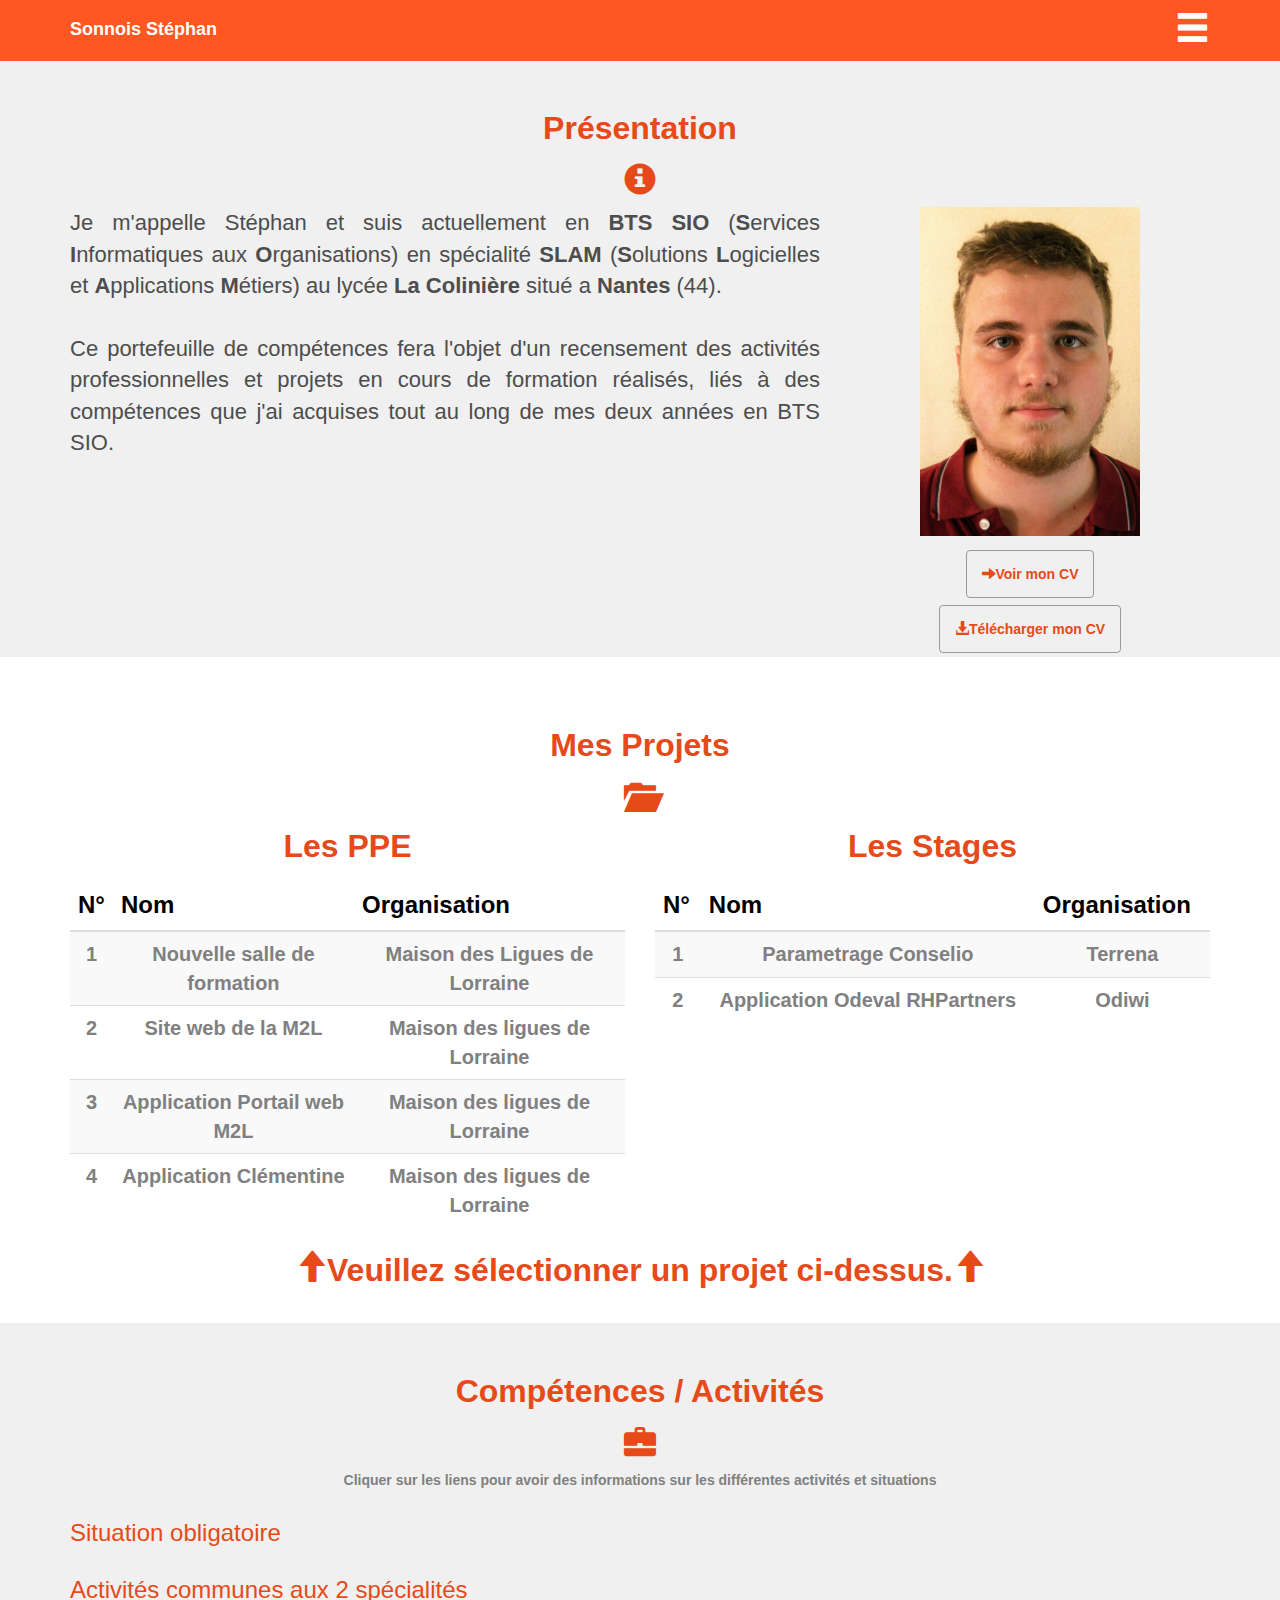
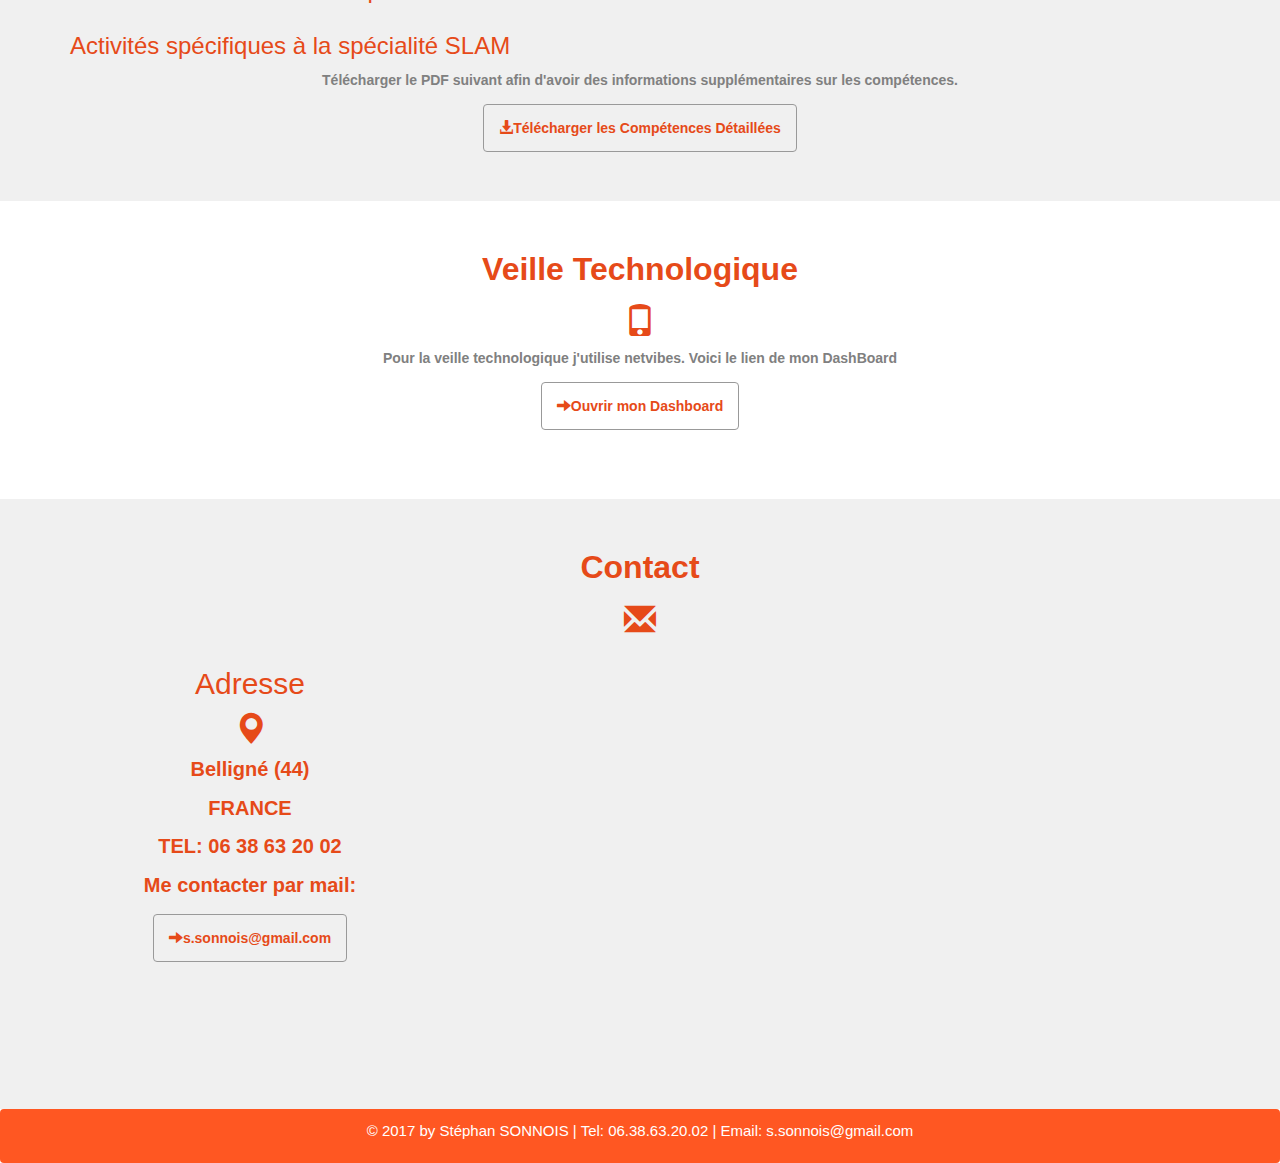
<file: index.html>
<!DOCTYPE html>
<html>
<head>
	<meta charset="utf-8" />
	<title> Stéphan Sonnois | Portfolio </title>
	<link rel="stylesheet" type="text/css" href="css/bootstrap.css">
	<link rel="stylesheet" type="text/css" href="css/style.css">
</head>
<body>
	<!--Navigation-->
	<nav class="navbar navbar-custom navbar-fixed-top" role="navigation">
    	
    
	    <div class="container">
	    	<div id="nomNav" class="navbar-header pull-left">
	    		<h4 class="nomSite"><b>Sonnois Stéphan</b></h4>
	    	</div>
	    	<div id="bouttonMenu" class="navbar-header pull-right">
	    		<span style="font-size: 35px;" class="glyphicon glyphicon-menu-hamburger"></span>
	       	</div>
	       	<div class="menu">
	      		<ul>
	      			</br>
	      			</br>
	      			<li>
	      				<a class="verifClick" href="#">Présentation</a>
	      			</li>
	        		<li>
	          			<a class="verifClick" href="#mesProjets"> Mes Projets</a>
	        		</li>
	        		<li>
			        	<a class="verifClick" href="#competences">Compétences</a>
			        </li>
			        <li>
			        	<a class="verifClick" href="#veille">Veilles</a>
			         </li>
			         
			         <li>
			        	<a class="verifClick" href="#contact">Contact</a>
			         </li>
			       </ul>
	    	</div>
	    </div>
    </nav>
    <!--Fin Navigation-->
    <!--Présentation-->
    <section id="presentation">
        <br />
    	<div class="container">
    		<div class="row">
    			<div class="col-xs-12 col-sm-12 col-md-12 col-lg-12">
    				<p>Présentation</p>
    			</div>
    			<div class="col-xs-12 col-sm-12 col-md-12 col-lg-12">
    				<span class="glyphicon glyphicon-info-sign"></span>
    			</div>
    			<div class="col-xs-12 col-sm-12 col-md-8 col-lg-8">
    				<p class="textDepress">
    					Je m'appelle Stéphan et suis actuellement en <b>BTS SIO</b> (<b>S</b>ervices <b>I</b>nformatiques aux <b>O</b>rganisations) en spécialité <b>SLAM</b> (<b>S</b>olutions <b>L</b>ogicielles et <b>A</b>pplications <b>M</b>étiers) au lycée <b>La Colinière</b> situé a <b>Nantes</b> (44).
    					<br />
    					<br />
    					Ce portefeuille de compétences fera l'objet d'un recensement des activités professionnelles et projets en cours de formation réalisés, liés à des compétences que j'ai acquises tout au long de mes deux années en BTS SIO.
    				</p>
    			</div>
    			<div class="col-xs-12 col-sm-12 col-md-4 col-lg-4">
    				<!-- A changer avec une photo -->
    				<img src="images/profil.jpg" id="photoProfil">
    				<p id="pdf"><a titel="CV - Sonnois Stéphan" href="page/CurriculumVitae.html" ><span class="glyphicon glyphicon-arrow-right"></span>Voir mon CV</a></p>
                    <p id="pdf"><a titel="CV - Sonnois Stéphan" href="pdf/CV.pdf" target="_blank" ><span class="glyphicon glyphicon-download-alt"></span>Télécharger mon CV</a></p>
    			</div>
    		</div>
    	</div>
    </section>
   

    <!--Fin présentation-->
    <!-- Mes Projet -->
    <section id="mesProjets">
        <br />
    	<div class="container">
    		<div class="row">
    			<div class="col-xs-12 col-sm-12 col-md-12 col-lg-12">
    				<p>Mes Projets</p>
    			</div>
    			<div class="col-xs-12 col-sm-12 col-md-12 col-lg-12">
    				<span class="glyphicon glyphicon-folder-open"></span>
    			</div>
    			<div class="col-xs-12 col-sm-12 col-md-6 col-lg-6">
    				<p>Les PPE</p>
    				<table class="table table-striped">
    					<thead class="thead-default">
    						<tr>
    							<th>N°</th>
    							<th>Nom</th>
    							<th>Organisation</th>
    						</tr>
    					</thead>
    					<tbody class="tbody-default">
    						<tr id="clickP1">
    							<td>1</td>
    							<td>Nouvelle salle de formation</td>
    							<td>Maison des Ligues de Lorraine</td>
    						</tr>
    						<tr id="clickP2">
    							<td>2</td>
    							<td>Site web de la M2L</td>
    							<td>Maison des ligues de Lorraine</td>
    						</tr>
    						<tr id="clickP3">
    							<td>3</td>
    							<td>Application Portail web M2L</td>
    							<td>Maison des ligues de Lorraine</td>
    						</tr>
    						<tr id="clickP4">
    							<td>4</td>
    							<td>Application Clémentine</td>
    							<td>Maison des ligues de Lorraine</td>
    						</tr>
    					</tbody>
    				</table>
    			</div>
    			<div class="col-xs-12 col-sm-12 col-md-6 col-lg-6">
    				<p>Les Stages</p>
    					<table class="table table-striped">
    						<thead class="thead-default">
    							<tr>
    								<th>N°</th>
	    							<th>Nom</th>
	    							<th>Organisation</th>
    							</tr>
    						</thead>
    						<tbody class="tbody-default">
    							<tr id="clickS1">
    								<td>1</td>
    								<td>Parametrage Conselio</td>
    								<td>Terrena</td>
    							</tr>
	    						<tr id="clickS2">
	    							<td>2</td>
	    							<td>Application Odeval RHPartners</td>
	    							<td>Odiwi</td>
	    						</tr>
    						</tbody>
    					</table>
    			</div>
    			<div class="col-xs-12 col-sm-12 col-md-12 col-lg-12">
    				<div id="contenuProjet">
    					<p><span class="glyphicon glyphicon-arrow-up"></span>Veuillez sélectionner un projet ci-dessus.<span class="glyphicon glyphicon-arrow-up"></span></p>
    				</div>
    				<!-- PPE1 -->
    				<div id="contenuPpe1">
                        <hr />
    					<p>PPE1 - Maison des Ligues - Nouvelle salle de formation</p>
                        <div class="col-xs-12 col-sm-12 col-md-8 col-lg-8">
                           <p class="textDepres">L'organisation cliente s'appelle la Maison des Ligues, elle est située en Lorraine. Elle a pour mission de fournir des espaces et des services aux différentes ligues sportives régionales de Lorraine et à d'autres structures hébergées.
                            <br /><br />
                            Elle a pour besoin de créer une nouvelle salle multimédia. Elle souhaite donc avoir 26 nouveaux postes (dont un formateur) afin de former des utilisateurs sur la maîtrise d'outils bureautiques (traitement de texte, tableurs,...) tout en étant au maximum des évolutions technologiques en terme de consommation d'énergie.
                            <br /><br />
                            Elle souhaite utiliser un outil de monitoring afin d'aider la formation et de pouvoir surveiller chaque poste depuis le poste formateur et ajouter des outils de sécurité sur chacun d'eux.
                           </p> 
                        </div>
                        <div class="col-xs-12 col-sm-12 col-md-4 col-lg-4">
                            <p id="pdf"><a titel="Contexte PPE1" href="pdf/PPE1Contexte.pdf" target="_blank"><span class="glyphicon glyphicon-download-alt"></span>Télécharger le contexte du PPE1</a></p>
                             <p id="pdf"><a href="page/PPE1/ppe1Index.html"><span class="glyphicon glyphicon-arrow-right"></span>Information supplémentaire PPE1</a></p>
                        </div>



    				</div>
    				<!-- Fin PPE1 -->

    				<!-- PPE2 -->
    				<div id="contenuPpe2">
    					<hr />
                        <p>PPE2 - Maison des Ligues - Application Web</p>
                        <div class="col-xs-12 col-sm-12 col-md-8 col-lg-8">
                            <p class="textDepres">L'organisation cliente s'appelle la Maison des Ligues, elle est située en Lorraine. Elle a pour mission de fournir des espaces et des services aux différentes ligues sportives régionales de Lorraine et à d'autres structures hébergées.
                            <br /><br />
                            Elle a pour besoin de mettre a jour son application web, plus particulièrement sur la réservation des salles. L'application est développée à l'aide du framework web2py.
                            </p>

                        </div>
                        <div class="col-xs-12 col-sm-12 col-md-4 col-lg-4">
                            <p id="pdf"><a titel="Contexte PPE2" href="pdf/PPE2Contexte.pdf" target="_blank"><span class="glyphicon glyphicon-download-alt"></span>Télécharger le contexte du PPE2</a></p>
                             <p id="pdf"><a href="page/PPE2/ppe2Index.html"><span class="glyphicon glyphicon-arrow-right"></span>Information supplémentaire PPE2</a></p>
                        </div>
    				</div>
    				<!-- Fin PPE2 -->

    				<!-- PPE3 -->
    				<div id="contenuPpe3">
    					<p>PPE3 - Maison des Ligues - Portail Web</p>
						<div class="col-xs-12 col-sm-12 col-md-8 col-lg-8">
							<p class="textDepres">L'organisation cliente s'appelle la Maison des Ligues, elle est située en Lorraine. Elle a pour mission de fournir des espaces et des services aux différentes ligues sportives régionales de Lorraine et à d'autre structure hébergées.
							<br /><br />
								Le but du projet est d'améliorer l'application NodeJs , dans ce cas il fallait gerer le systèmes des reproductions et affranchissements.
							</p>

						</div>
						<div class="col-xs-12 col-sm-12 col-md-4 col-lg-4">
                            <p id="pdf"><a titel="Contexte PPE3" href="pdf/ppe3_contexte.pdf" target="_blank"><span class="glyphicon glyphicon-download-alt"></span>Télécharger le contexte du PPE3</a></p>
							<p id="pdf"><a href="page/PPE3/ppe3Index.html"><span class="glyphicon glyphicon-arrow-right"></span>Information supplémentaire PPE3</a></p>
						</div>
    				</div>
    				<!-- Fin PPE3 -->

    				<!-- PPE4 -->
    				<div id="contenuPpe4">
    					<p>PPE4 - Maison des Ligue - Application Clémentine (Java & Android)</p>
                        <div class="col-xs-12 col-sm-12 col-md-8 col-lg-8">
                            <p class="textDepres">L'organisation cliente s'appelle la Maison des Ligues, elle est située en Lorraine. Elle a pour mission de fournir des espaces et des services aux différentes ligues sportives régionales de Lorraine et à d'autre structure hébergées.
                            <br /><br />
                                Le but du projet est d'améliorer l'application Clémentine en Java et de créer une application Android pour que les Séniors puissent connaitre leurs activités.
                            </p>

                        </div>
                        <div class="col-xs-12 col-sm-12 col-md-4 col-lg-4">
                            <p id="pdf"><a titel="Contexte PPE4" href="pdf/M2L_CLEM_Besoins.pdf" target="_blank"><span class="glyphicon glyphicon-download-alt"></span>Télécharger le contexte du PPE4</a></p>
                            <p id="pdf"><a href="page/PPE4/ppe4Index.html"><span class="glyphicon glyphicon-arrow-right"></span>Information supplémentaire PPE4</a></p>
                        </div>   
    				</div>
    				<!-- Fin PPE4 -->

    				<!-- Stage1 -->
    				<div id="contenuStage1">
    					<p>Stage 1 - Terrena - Application de Paramétrage pour Conselio</p>
                        <div class="col-xs-12 col-sm-12 col-md-8 col-lg-8">
                            <p class="textDepres">L'organisation qui m'a accueilli s'appelle Terrena. C'est un groupe coopératif agroalimentaire basé à Ancenis. L'activité du groupe est centrée autour des départements de la Loire-Atlantique, du Maine-et-Loire, des Deux-Sèvres, de la Vienne et de la Mayenne.
                            <br /><br />
                            Mon projet au sein de cette organisation a été de créer une application afin de faciliter le paramétrage de Consélio.                            
                        </p>
                        </div>
                        <div class="col-xs-12 col-sm-12 col-md-4 col-lg-4">
                            <img src="images/logoTerrena.png" id="photoTerrena">
                            <p id="pdf"><a href="http://www.terrena.fr/"><span class="glyphicon glyphicon-arrow-right"></span>Visiter le site web de Terrena</a></p>
                            <p id="pdf"><a href="page/STAGE1/stage1Index.html"><span class="glyphicon glyphicon-arrow-right"></span>Informations supplémentaire sur le Stage 1</a></p>
                        </div>
    				</div>
    				<!-- Fin stage1 -->

    				<!-- stage2 -->
    				<div id="contenuStage2">
    					<p>Stage 2 - Odiwi - Application Odeval RHPartners</p>
                        <div class="col-xs-12 col-sm-12 col-md-8 col-lg-8">
                            <p class="textDepres">L'organisation qui m'a accueilli s'appelle <b>Odiwi </b>, elle se situe à Carquefou (44). C'est une <b>PME</b> composée de 12 personnes.
                                <br />
                                C'est une entreprise de développement Web et Applicatif, elle pratique aussi l'infrastructure réseaux.
                                <br />
                                Elle fait partie du <b>Groupe Héraclès</b> qui permet de rassembler des idées et des projets afin de faciliter la réussite d'entreprises innovante.

                            <br />
                            <br />
                            Mon projet au sein de cette organisation a été de créer une application pour la société RHPartners afin de faire leurs différents test en ligne et pouvoir gérer ceux-ci.   
                            </p>
                        </div>
                        <div class="col-xs-12 col-sm-12 col-md-4 col-lg-4">
							<img src="images/logoOdiwi.png" id="photoOdiwi">
                            <p id="pdf"><a href="http://www.odiwi.fr"><span class="glyphicon glyphicon-arrow-right"></span>Visiter le site web d'Odiwi</a></p>
                            <p id="pdf"><a href="page/STAGE2/stage2Index.html"><span class="glyphicon glyphicon-arrow-right"></span>Informations supplémentaire sur le Stage 2</a></p>
                        </div>

    				</div>
    				<!-- Fin stage2 -->
    				

    			</div>
    		</div>
    	</div>
    </section>
    <!-- Fin Mes projet -->

    <!-- Les compétences -->
    <section id="competences">
        <br />
    	<div class="container">
    		<div class="row">
    			<div class="col-xs-12 col-sm-12 col-md-12 col-lg-12">
    				<p>Compétences / Activités</p>
    			</div>
    			<div class="col-xs-12 col-sm-12 col-md-12 col-lg-12">
    				<span class="glyphicon glyphicon-briefcase"></span>
    			</div>
    			<div class="col-xs-12 col-sm-12 col-md-12 col-lg-12">
    				<p class="explication">Cliquer sur les liens pour avoir des informations sur les différentes activités et situations</p>
    			</div>
    			<div class="col-xs-12 col-sm-12 col-md-12 col-lg-12">
    				<h3 id="titreSitObl">Situation obligatoire</h3>
    				<table class="table table-striped table-situOblig">
    					<thead class="thead-default">
    						<tr>
    							<th>Enoncé</th>
    							<th>Liens de validations</th>
    						</tr>
    					</thead>
    					<tbody class="tbody-default ">
    						<tr>
    							<td>Participation à un projet d'évolution d'un SI (solution applicative et d'infrastructure portant sur le domaine de spécialité du candidat).</td>
    							<td>
                                    <a style="color:black" href="page/PPE1/ppe1Index.html">PPE1</a> 
                                    <a style="color:black" href="page/PPE2/ppe2Index.html">PPE2</a> 
                                    <a style="color:black" href="page/PPE3/ppe3Index.html">PPE3</a>
                                    <a style="color:black" href="page/PPE4/ppe4Index.html">PPE4</a>
                                    <a style="color:black" href="page/STAGE1/stage1Index.html">STAGE 1</a>
                                    <a style="color:black" href="page/STAGE2/stage2Index.html">STAGE 2</a>
                                </td>
    						</tr>
    						<tr>
    							<td>Prise en charge d'incidents et de demandes d'assistance liés au domaine de spécialité du candidat.</td>
    							<td>
                                    <a style="color:black" href="page/PPE2/ppe2Index.html">PPE2</a>
                                    <a style="color:black" href="page/STAGE2/stage2Index.html">STAGE 2</a>
                                </td>
    						</tr>
    						<tr>
    							<td>Elaboration de documents relatifs à la production et à la fourniture de services.</td>
    							<td>
                                    <a style="color:black" href="page/PPE1/ppe1Index.html">PPE1</a> 
                                    <a style="color:black" href="page/PPE2/ppe2Index.html">PPE2</a> 
                                    <a style="color:black" href="page/PPE3/ppe3Index.html">PPE3</a>
                                    <a style="color:black" href="page/PPE4/ppe4Index.html">PPE4</a>
                                    <a style="color:black" href="page/STAGE2/stage2Index.html">STAGE 2</a>
                                </td>
    						</tr>
    						<tr>
    							<td>Productions relatives à la mise en place d'un dispositif de veille technologique et à l'etude d'une technologie, d'un composant, d'un outil ou d'une méthode.</td>
    							<td>
                                    <a style="color:black" href="page/PPE3/ppe3Index.html">PPE3</a>
                                    <a style="color:black" href="page/PPE4/ppe4Index.html">PPE4</a>
                                    <a style="color:black" href="page/STAGE1/stage1Index.html">STAGE 1</a>
                                    <a style="color:black" href="page/STAGE2/stage2Index.html">STAGE 2</a>                     
                                </td>
    						</tr>
    					</tbody>
    				</table>
    			</div>
    			<div class="col-xs-12 col-sm-12 col-md-12 col-lg-12">
    				<h3 id="titreActCom">Activités communes aux 2 spécialités</h3>
    				<table class="table table-striped table-ActivCom">
    					<thead class="thead-default">
    						<tr>
    							<th>Référence</th>
    							<th>Enoncé</th>
    							<th>Liens de validations</th>
    						</tr>
    					</thead>
    					<tbody class="tbody-default">
    						<tr>
    							<td>A1.1.1</td>
    							<td>Analyse du cahier des charges d'un service sur le systèmes informatiques</td>
    							<td>
                                    <a  style="color:black" href="page/PPE1/ppe1Index.html">PPE1</a> 
                                    <a style="color:black" href="page/PPE3/ppe3Index.html">PPE3</a>
                                    <a style="color:black" href="page/PPE4/ppe4Index.html">PPE4</a>
                                    <a style="color:black" href="page/STAGE1/stage1Index.html">STAGE1</a>
                                    <a style="color:black" href="page/STAGE2/stage2Index.html">STAGE2</a>  
                                </td>
    						</tr>
    						<tr>
    							<td>A1.1.2</td>
    							<td>Etude de l'impact de l'intégration d'un service sur le système informatique</td>
    							<td></td>
    						</tr>
    						<tr>
    							<td>A1.1.3</td>
    							<td>Etude des exigences liées à la qualité attendue d'un service</td>
    							<td>
                                    <a style="color:black" href="page/PPE1/ppe1Index.html">PPE1</a>
                                </td>
    						</tr>
    						<tr>
    							<td>A1.2.1</td>
    							<td>Elaboration et présentation d'un dossier de choix de solution technique</td>
    							<td>
                                    <a style="color:black" href="page/PPE1/ppe1Index.html">PPE1</a>
                                </td>
    						</tr>
    						<tr>
    							<td>A1.2.2</td>
    							<td>Rédaction des spécifications techniques de la solution retenue</td>
    							<td>
                                    <a style="color:black" class="lienBasique" href="page/PPE1/ppe1Index.html">PPE1</a>
                                </td>
    						</tr>
    						<tr>
    							<td>A1.2.3</td>
    							<td>Evalutation des risque liés à l'utilisation d'un service</td>
    							<td></td>
    						</tr>
    						<tr>
    							<td>A1.2.4</td>
    							<td>Détermination des tests nécessaires à la validation d'un service</td>
    							<td>
                                    <a style="color:black" href="page/STAGE2/stage2Index.html">STAGE2</a>
                                </td>
    						</tr>
    						<tr>
    							<td>A1.2.5</td>
    							<td>Définition des niveaux d'habilitation associés à un service</td>
    							<td>
                                    <a style="color:black" href="page/STAGE2/stage2Index.html">STAGE2</a>
                                </td>
    						</tr>
    						<tr>
    							<td>A1.3.1</td>
    							<td>Test d'intégration et d'acceptation d'un service</td>
    							<td>
                                    <a style="color:black" href="page/PPE2/ppe2Index.html">PPE2</a>
                                </td>
    						</tr>
    						<tr>
    							<td>A1.3.2</td>
    							<td>Définition des éléments nécessaires à la validation d'un service</td>
    							<td></td>
    						</tr>
    						<tr>
    							<td>A1.3.3</td>
    							<td>Accompagnement de la mise en place d'un nouveau service</td>
    							<td></td>
    						</tr>
    						<tr>
    							<td>A1.3.4</td>
    							<td>Déploiement d'un service</td>
    							<td>
                                    <a style="color:black" href="page/STAGE2/stage2Index.html">STAGE2</a>                     
                                </td>
    						</tr>
    						<tr>
    							<td>A1.4.1</td>
    							<td>Participation à un projet</td>
    							<td>
                                    <a style="color:black" href="page/PPE1/ppe1Index.html">PPE1</a> 
                                    <a style="color:black" href="page/PPE2/ppe2Index.html">PPE2</a> 
                                    <a style="color:black" href="page/PPE3/ppe3Index.html">PPE3</a>
                                    <a style="color:black" href="page/PPE4/ppe4Index.html">PPE4</a>
                                    <a style="color:black" href="page/STAGE1/stage1Index.html">STAGE 1</a>
                                    <a style="color:black" href="page/STAGE2/stage2Index.html">STAGE 2</a>                     
                                </td>
    						</tr>
    						<tr>
    							<td>A1.4.2</td>
    							<td>Evaluation des indicateurs de suivi d'un projet et justification des écarts</td>
    							<td>
                                    <a style="color:black"  href="page/PPE1/ppe1Index.html">PPE1</a>
                                    <a style="color:black" href="page/STAGE2/stage2Index.html">STAGE 2</a>  
                                </td>
    						</tr>
    						<tr>
    							<td>A1.4.3</td>
    							<td>Gestion des ressources</td>
    							<td></td>
    						</tr>
    						<tr>
    							<td>A2.1.1</td>
    							<td>Accompagnement des utilisateurs dans la prise en main d'un service.</td>
    							<td></td>
    						</tr>
    						<tr>
    							<td>A2.1.2</td>
    							<td>Evaluation et maintien de la qualité d'un service</td>
    							<td></td>
    						</tr>
    						<tr>
    							<td>A2.2.1</td>
    							<td>Suivi et résolution d'incidents</td>
    							<td>
                                    <a style="color:black" href="page/STAGE2/stage2Index.html">STAGE 2</a>                       
                                </td>
    						</tr>
    						<tr>
    							<td>A2.2.2</td>
    							<td>Suivi et réponse à des demandes d'assistance</td>
    							<td></td>
    						</tr>
    						<tr>
    							<td>A2.2.3</td>
    							<td>Réponse à une interruption de service</td>
    							<td></td>
    						</tr>
    						<tr>
    							<td>A2.3.1</td>
    							<td>Identification, qualification et évaluation d'un problème</td>
    							<td>
                                    <a style="color:black" href="page/PPE2/ppe2Index.html">PPE2</a>
                                </td>
    						</tr>
    						<tr>
    							<td>A2.3.2</td>
    							<td>Proposition d'amélioration d'un service</td>
    							<td></td>
    						</tr>
    						<tr>
    							<td>A5.1.1</td>
    							<td>Mise en place d'une gestion de configuration</td>
    							<td>
                                    <a style="color:black" href="page/PPE3/ppe3Index.html">PPE3</a>
                                    <a style="color:black" href="page/STAGE1/stage1Index.html">STAGE 1</a>
                                    <a style="color:black" href="page/STAGE2/stage2Index.html">STAGE 2</a>
                                </td>
    						</tr>
    						<tr>
    							<td>A5.1.2</td>
    							<td>Suivi d'une configuration et de ses éléments</td>
    							<td></td>
    						</tr>
    						<tr>
    							<td>A5.1.3</td>
    							<td>Reccueil d'informations sur une configuration et ses éléments</td>
    							<td>
                                    <a style="color:black" href="page/PPE3/ppe3Index.html">PPE3</a>
                                    <a style="color:black" href="page/STAGE1/stage1Index.html">STAGE 1</a>                     
                                </td>
    						</tr>
    						<tr>
    							<td>A5.1.4</td>
    							<td>Etude de propositions de contrat de service (clients, fournisseur)</td>
    							<td></td>
    						</tr>
    						<tr>
    							<td>A5.1.5</td>
    							<td>Evaluation d'un élément de configuration ou d'une configuration</td>
    							<td></td>
    						</tr>
    						<tr>
    							<td>A5.1.6</td>
    							<td>Evaluation d'un inverstissement informatique</td>
    							<td></td>
    						</tr>
    						<tr>
    							<td>A5.2.1</td>
    							<td>Exploitation des référentiels, normes et standards adoptés par le prestataire</td>
    							<td>
                                    <a style="color:black" href="page/PPE3/ppe3Index.html">PPE3</a>  
                                    <a style="color:black" href="page/PPE4/ppe4Index.html">PPE4</a>                      
                                </td>
    						</tr>
    						<tr>
    							<td>A5.2.2</td>
    							<td>Veille technologique</td>
    							<td>
                                    <a style="color:black" href="page/PPE3/ppe3Index.html">PPE3</a>  
                                    <a style="color:black" href="page/PPE4/ppe4Index.html">PPE4</a> 
                                    <a style="color:black" href="page/STAGE1/stage1Index.html">STAGE 1</a>
                                </td>
    						</tr>
    						<tr>
    							<td>A5.2.3</td>
    							<td>Repérage des compléments de formation ou d'auto-formation utiles à l'acquisition de nouvelles compétences </td>
    							<td>
                                    <a style="color:black" href="page/STAGE1/stage1Index.html">STAGE 1</a>
                                    <a style="color:black" href="page/STAGE2/stage2Index.html">STAGE 2</a>  
                                </td>
    						</tr>
    						<tr>
    							<td>A5.2.4</td>
    							<td>Etude d'une technologie, d'un composant, d'un outil ou d'une méthode</td>
    							<td>
                                    <a style="color:black" href="page/PPE3/ppe3Index.html">PPE3</a>  
                                    <a style="color:black" href="page/PPE4/ppe4Index.html">PPE4</a> 
                                    <a style="color:black" href="page/STAGE2/stage2Index.html">STAGE 2</a>                     
                                </td>
    						</tr>
    					</tbody>
    				</table>
    			</div>
                <div class="col-xs-12 col-sm-12 col-md-12 col-lg-12">

    				<h3 id="titreActSLAM">Activités spécifiques à la spécialité SLAM</h3>
    				<table class="table-ActivSlam table table-striped">
    					<thead class="thead-default">
    						<tr>
    							<th>Référence</th>
    							<th>Enoncé</th>
    							<th>Liens de validation</th>
    						</tr>
    					</thead>
    					<tbody class="tbody-default">
    						<tr>
    							<td>A3.2.1</td>
    							<td>Installation et configuration d'éléments d'infrastructure</td>
    							<td></td>
    						</tr>
    						<tr>
    							<td>A3.2.2</td>
    							<td>Remplacement ou mise à jour d'éléments défectueux ou obsolètes</td>
    							<td></td>
    						</tr>
    						<tr>
    							<td>A4.1.1</td>
    							<td>Proposition d'une solution applicative</td>
    							<td>
                                    <a style="color:black" href="page/STAGE2/stage2Index.html">STAGE 2</a>                       
                                </td>
    						</tr>
    						<tr>
    							<td>A4.1.2</td>
    							<td>Conception ou adaptation de l'interface utilisateur d'une solution aplicative</td>
    							<td>
                                    <a style="color:black" href="page/PPE3/ppe3Index.html">PPE3</a>  
                                    <a style="color:black" href="page/PPE4/ppe4Index.html">PPE4</a>  
                                    <a style="color:black" href="page/STAGE1/stage1Index.html">STAGE 1</a>  
                                    <a style="color:black" href="page/STAGE2/stage2Index.html">STAGE 2</a>                       
                                </td>
    						</tr>
    						<tr>
    							<td>A4.1.3</td>
    							<td>Conception ou adaptation d'une base de données</td>
    							<td>
                                    <a style="color:black" href="page/PPE3/ppe3Index.html">PPE3</a>  
                                    <a style="color:black" href="page/PPE4/ppe4Index.html">PPE4</a>  
                                    <a style="color:black" href="page/STAGE1/stage1Index.html">STAGE 1</a>  
                                    <a style="color:black" href="page/STAGE2/stage2Index.html">STAGE 2</a>                     
                                </td>
    						</tr>
    						<tr>
    							<td>A4.1.4</td>
    							<td>Définition des caractéristiques d'une solution applicative</td>
    							<td>
                                    <a style="color:black" href="page/STAGE2/stage2Index.html">STAGE 2</a>                      
                                </td>
    						</tr>
    						<tr>
    							<td>A4.1.5</td>
    							<td>Protypage de composants logiciels</td>
    							<td></td>
    						</tr>
    						<tr>
    							<td>A4.1.6</td>
    							<td>Gestion d'environements de développement et de test</td>
    							<td>
                                    <a style="color:black" href="page/STAGE2/stage2Index.html">STAGE 2</a>                      
                                </td>
    						</tr>
    						<tr>
    							<td>A4.1.7</td>
    							<td>Développement, utilisation ou adaptation de composants logiciels</td>
    							<td>
                                    <a style="color:black" href="page/STAGE2/stage2Index.html">STAGE 2</a>                      
                                </td>
    						</tr>
    						<tr>
    							<td>A4.1.8</td>
    							<td>Réalisation des tests nécessaires à la validation d'éléments adaptés ou développés</td>
    							<td>
                                    <a style="color:black" href="page/STAGE1/stage1Index.html">STAGE 1</a>                      
                                </td>
    						</tr>
    						<tr>
    							<td>A4.1.9</td>
    							<td>Rédaction d'une documentation technique</td>
    							<td>
                                    <a style="color:black" href="page/PPE2/ppe2Index.html">PPE2</a>
                                    <a style="color:black" href="page/PPE3/ppe3Index.html">PPE3</a>  
                                    <a style="color:black" href="page/PPE4/ppe4Index.html">PPE4</a> 
                                    <a style="color:black" href="page/STAGE2/stage2Index.html">STAGE 2</a> 
                                </td>
    						</tr>
    						<tr>
    							<td>A4.1.10</td>
    							<td>Rédaction d'une documentation d'utilisation</td>
    							<td>
                                    <a style="color:black" href="page/PPE3/ppe3Index.html">PPE3</a>  
                                    <a style="color:black" href="page/PPE4/ppe4Index.html">PPE4</a>                      
                                </td>
    						</tr>
    						<tr>
    							<td>A4.2.1</td>
    							<td>Analyse et correction d'un dysfonctionnement, d'un problème de qualité de service ou de sécurité </td>
    							<td></td>
    						</tr>
    						<tr>
    							<td>A4.2.2</td>
    							<td>Adaptation d'une solution applicative aux évolutions de ses composants</td>
    							<td>
                                    <a style="color:black" href="page/STAGE1/stage1Index.html">STAGE 1</a>
                                </td>
    						</tr>
    						<tr>
    							<td>A4.2.3</td>
    							<td>Réalisation des tests nécessaires à la mise en production d'éléments mis à jour</td>
    							<td></td>
    						</tr>
    						<tr>
    							<td>A4.2.4</td>
    							<td>Mise à jour d'une documentation technique</td>
    							<td></td>
    						</tr>

    					</tbody>
    				</table>
    			</div>
    			<div class="col-xs-12 col-sm-12 col-md-12 col-lg-12">
    				<p class="explication">Télécharger le PDF suivant afin d'avoir des informations supplémentaires sur les compétences.</p>
    				<p id="pdf"><a titel="Compétences Détaillées" href="pdf/Competences_detaillees.pdf" target="_blank"><span class="glyphicon glyphicon-download-alt"></span>Télécharger les Compétences Détaillées</a></p>
    			</div>
    		</div>
    	</div>
        <br />
    </section>
    <!-- Fin des compétences -->

    <!-- Veille technologique -->
    <section id="veille">
        <br />
		<div class="container">
    		<div class="row">
    			<div class="col-xs-12 col-sm-12 col-md-12 col-lg-12">
    				<p>Veille Technologique</p>
    			</div>
    			<div class="col-xs-12 col-sm-12 col-md-12 col-lg-12">
    				<span class="glyphicon glyphicon-phone"></span>
    			</div>
    			<div class="col-xs-12 col-sm-12 col-md-12 col-lg-12">
    				<p id="texteVeille">Pour la veille technologique j'utilise netvibes. Voici le lien de mon DashBoard</p>
    				<p id="pdf"><a title="NetVibes" href="https://www.netvibes.com/ssonnois#Veille_Technologique" target="_blank"><span class="glyphicon glyphicon-arrow-right"></span>Ouvrir mon Dashboard</a></p>
    			</div>

    		</div>
    	</div>
        <br />
    </section>
    <!-- Fin de la veille -->

    <!-- Contact -->
    <section id="contact">
        <br />
    	<div class="container">
    		<div class="row">
    			<div class="col-xs-12 col-sm-12 col-md-12 col-lg-12">
    				<p>Contact</p>
    			</div>
    			<div class="col-xs-12 col-sm-12 col-md-12 col-lg-12">
    				<span class="glyphicon glyphicon-envelope"></span>
    			</div>
    			<div class="presAdresse col-xs-12 col-sm-12 col-md-4 col-lg-4">
    				<h2>Adresse</h2>
    				<span class="glyphicon glyphicon-map-marker"></span>
    				<p class="paragraphedefault">Belligné (44)</p>
    				<p class="paragraphedefault">FRANCE</p>
    				<p class="paragraphedefault">TEL: 06 38 63 20 02</p>
    				<p class="paragraphedefault">Me contacter par mail:</p>
    				<p id="pdf"><a href="mailto:s.sonnois@gmail.com" target="_blank"><span class="glyphicon glyphicon-arrow-right"></span>s.sonnois@gmail.com</a></p>

    			</div>
    			<div class="col-xs-12 col-sm-12 col-md-8 col-lg-8">
    				<iframe src="https://www.google.com/maps/embed?pb=!1m18!1m12!1m3!1d43147.18410154229!2d-1.0541678189419663!3d47.47629461898937!2m3!1f0!2f0!3f0!3m2!1i1024!2i768!4f13.1!3m3!1m2!1s0x4808a0502a71d02f%3A0x40d37521e0df340!2s44370+Bellign%C3%A9!5e0!3m2!1sfr!2sfr!4v1504466060643" width="600" height="450" frameborder="0" style="border:0" allowfullscreen></iframe>    				
    			</div>

    		</div>
    	</div>
    </section>
    <!-- Fin contact -->
    <!-- Footer -->
    <footer>
    	<nav class="navbar navbar-custom navbar-bottom">
  			<div class="container">
    			<p class="footertext">© 2017 by Stéphan SONNOIS | Tel: 06.38.63.20.02 | Email: s.sonnois@gmail.com</p>
  			</div>
		</nav>
    </footer>
    <!-- Fin footer -->
    <script src="js/jquery-3.2.1.js"></script>
	<script src="js/bootstrap.js"></script>
	<script src="js/jsSite.js"></script>
</body>
</html>
</file>
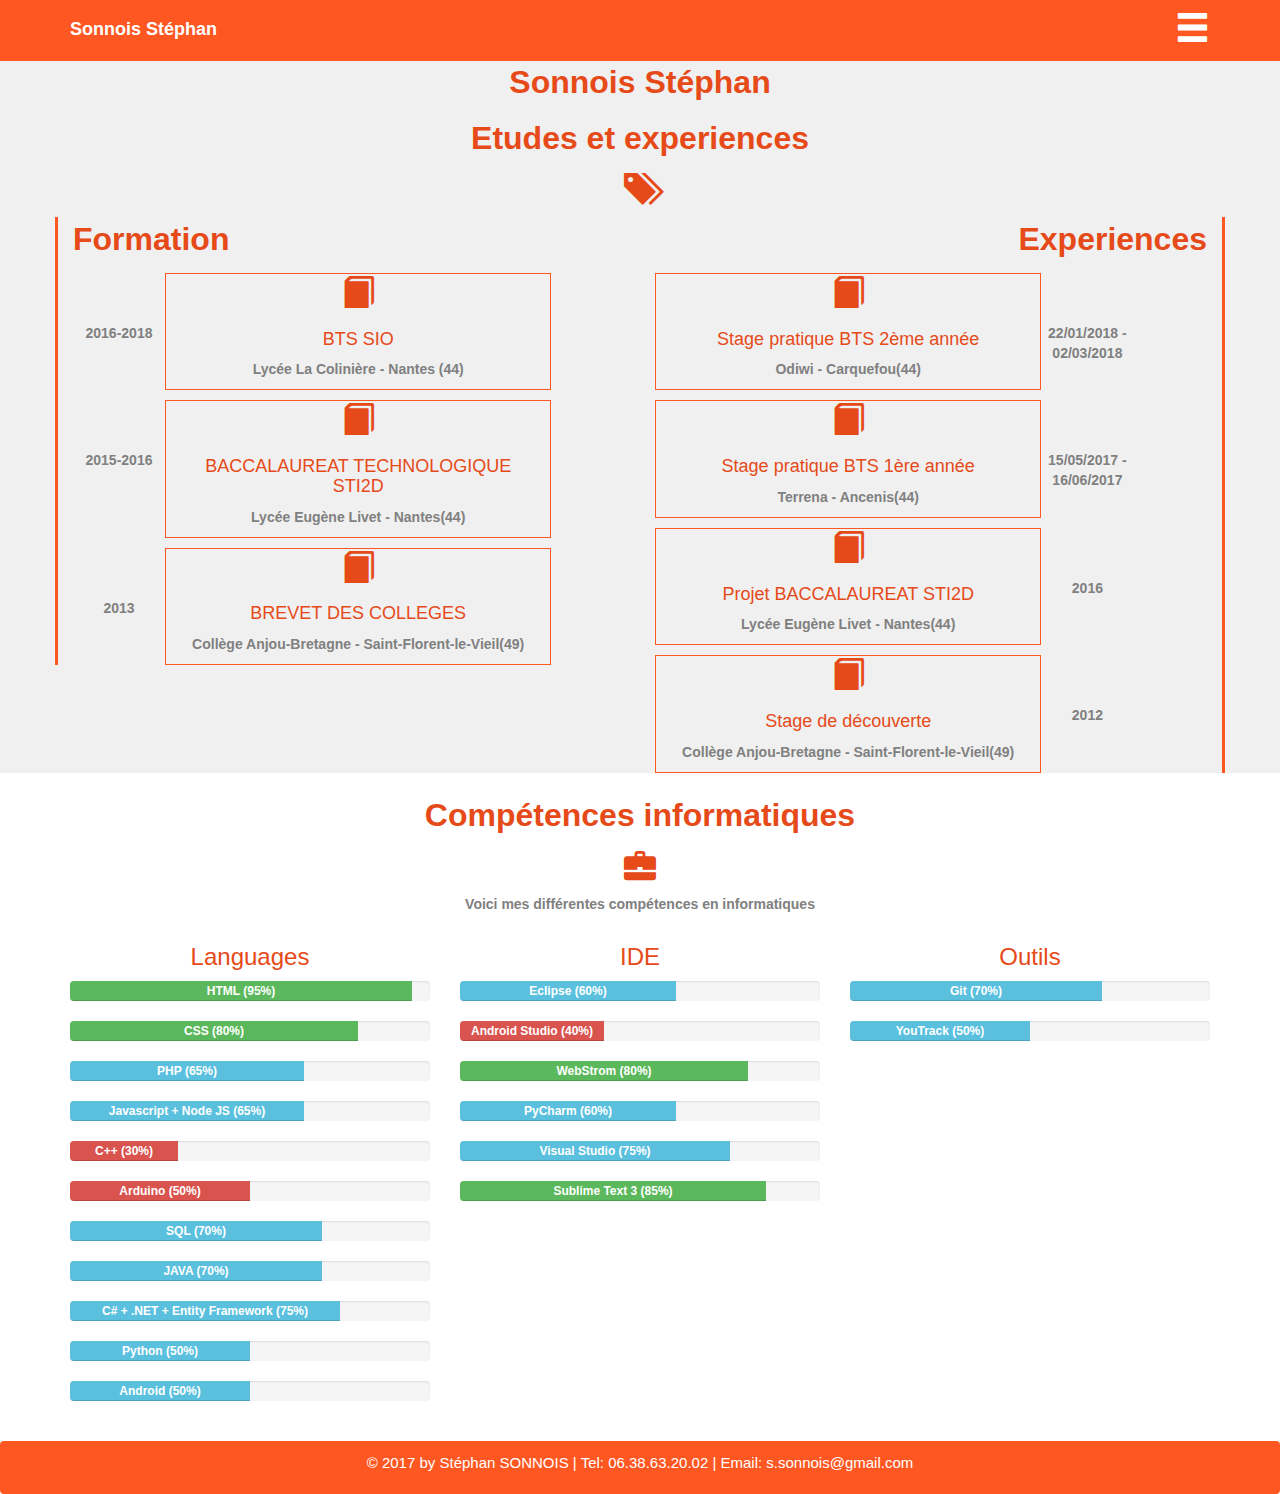
<file: page/CurriculumVitae.html>
<!DOCTYPE html>
<html>
<head>
    <meta charset="utf-8" />
    <title> Stéphan Sonnois | Portfolio | Curriculum Vitae </title>
    <link rel="stylesheet" type="text/css" href="../css/bootstrap.css">
    <link rel="stylesheet" type="text/css" href="../css/style.css">
</head>
<body>
<!-- Navigation -->
<nav class="navbar navbar-custom navbar-fixed-top" role="navigation">
    <div class="container">
        <div id="nomNav" class="navbar-header pull-left">
            <h4 class="nomSite"><b>Sonnois Stéphan</b></h4>
        </div>
        <div id="bouttonMenu" class="navbar-header pull-right">
            <span style="font-size: 35px;" class="glyphicon glyphicon-menu-hamburger"></span>
        </div>
        <div class="menu">
            <ul>
                </br>
                </br>
                <li>
                    <a class="verifClick" href="../index.html#presentation">Présentation</a>
                </li>
                <li>
                    <a class="verifClick" href="../index.html#mesProjets"> Mes Projets</a>
                </li>
                <li>
                    <a class="verifClick" href="../index.html#competences">Compétences</a>
                </li>
                <li>
                    <a class="verifClick" href="../index.html#veille">Veilles</a>
                </li>

                <li>
                    <a class="verifClick" href="../index.html#contact">Contact</a>
                </li>
            </ul>
        </div>
    </div>
</nav>
<!-- Fin Navigation -->
<section id="cv1">
    <div class="container">
        <div class="row">
            <div class="col-xs-12 col-sm-12 col-md-12 col-lg-12">
                <p>Sonnois Stéphan</p>
            </div>
            <div class="col-xs-12 col-sm-12 col-md-12 col-lg-12">
                <p>Etudes et experiences</p>
            </div>
            <div class="col-xs-12 col-sm-12 col-md-12 col-lg-12">
                <span class="glyphicon glyphicon-tags"></span>
            </div>
            <!-- Partie Gauche -->
            <div class="col-xs-12 col-sm-12 col-md-6 col-lg-6 border blocgauche">
                <div class="titreGauche">
                    Formation
                </div>
                <div>
                    <div class="col-xs-12 col-sm-12 col-md-2 col-lg-2 annee">
                        <p class="cvtxt">2016-2018</p>
                    </div>
                    <div class="col-xs-12 col-sm-12 col-md-4 col-lg-4 contenu">
                        <span class="glyphicon glyphicon-book"></span>
                        <h4>BTS SIO</h4>
                        <p class="cvtxt">Lycée La Colinière - Nantes (44)</p>
                    </div>
                </div>
                <div>
                    <div class="col-xs-12 col-sm-12 col-md-2 col-lg-2 annee">
                        <p class="cvtxt">2015-2016</p>
                    </div>
                    <div class="col-xs-12 col-sm-12 col-md-4 col-lg-4 contenu">
                        <span class="glyphicon glyphicon-book"></span>
                        <h4>BACCALAUREAT TECHNOLOGIQUE STI2D</h4>
                        <p class="cvtxt">Lycée Eugène Livet - Nantes(44)</p>
                    </div>
                </div>
                <div>
                    <div class="col-xs-12 col-sm-12 col-md-2 col-lg-2 annee">
                        <p class="cvtxt">2013</p>
                    </div>
                    <div class="col-xs-12 col-sm-12 col-md-4 col-lg-4 contenu">
                        <span class="glyphicon glyphicon-book"></span>
                        <h4>BREVET DES COLLEGES</h4>
                        <p class="cvtxt">Collège Anjou-Bretagne - Saint-Florent-le-Vieil(49)</p>
                    </div>
                </div>
            </div>
            <!-- Fin partie gauche -->
            <!--  partie droite -->
            <div class="col-xs-12 col-sm-12 col-md-6 col-lg-6 border blocdroit">
                <div class="titreDroit">
                    Experiences
                </div>
                <div>
                    <div class="col-xs-12 col-sm-12 col-md-4 col-lg-4 contenu">
                        <span class="glyphicon glyphicon-book"></span>
                        <h4>Stage pratique BTS 2ème année</h4>
                        <p class="cvtxt">Odiwi - Carquefou(44)</p>
                    </div>
                    <div class="col-xs-12 col-sm-12 col-md-2 col-lg-2 annee">
                        <p class="cvtxt">22/01/2018 - 02/03/2018</p>
                    </div>

                </div>
                <div>
                    <div class="col-xs-12 col-sm-12 col-md-4 col-lg-4 contenu">
                        <span class="glyphicon glyphicon-book"></span>
                        <h4>Stage pratique BTS 1ère année</h4>
                        <p class="cvtxt">Terrena - Ancenis(44)</p>
                    </div>
                    <div class="col-xs-12 col-sm-12 col-md-2 col-lg-2 annee">
                        <p class="cvtxt">15/05/2017 - 16/06/2017</p>
                    </div>

                </div>
                <div>
                    <div class="col-xs-12 col-sm-12 col-md-4 col-lg-4 contenu">
                        <span class="glyphicon glyphicon-book"></span>
                        <h4>Projet BACCALAUREAT STI2D</h4>
                        <p class="cvtxt">Lycée Eugène Livet - Nantes(44)</p>
                    </div>
                    <div class="col-xs-12 col-sm-12 col-md-2 col-lg-2 annee">
                        <p class="cvtxt">2016</p>
                    </div>

                </div>
                <div>
                    <div class="col-xs-12 col-sm-12 col-md-4 col-lg-4 contenu">
                        <span class="glyphicon glyphicon-book"></span>
                        <h4>Stage de découverte</h4>
                        <p class="cvtxt">Collège Anjou-Bretagne - Saint-Florent-le-Vieil(49)</p>
                    </div>
                    <div class="col-xs-12 col-sm-12 col-md-2 col-lg-2 annee">
                        <p class="cvtxt">2012</p>
                    </div>

                </div>
            </div>
        </div>
    </div>
</section>
<section id="cv2">
    <div class="container">
        <div class="row">
            <p>Compétences informatiques</p>
            <span class="glyphicon glyphicon-briefcase"></span>
            <p class="cvtxt">Voici mes différentes compétences en informatiques</p>
            <div class="col-xs-12 col-sm-12 col-md-4 col-lg-4">
                <h3>Languages</h3>
                <div class="progress">
                    <div class="progress-bar progress-bar-success" role="progressbar" aria-valuenow="100"
                         aria-valuemin="0" aria-valuemax="100" style="width:95%">
                        <b>HTML</b> (95%)
                    </div>
                </div>
                <div class="progress">
                    <div class="progress-bar progress-bar-success" role="progressbar" aria-valuenow="100"
                         aria-valuemin="0" aria-valuemax="100" style="width:80%">
                        <b>CSS</b> (80%)
                    </div>
                </div>
                <div class="progress">
                    <div class="progress-bar progress-bar-info" role="progressbar" aria-valuenow="100"
                         aria-valuemin="0" aria-valuemax="100" style="width:65%">
                        <b>PHP</b> (65%)
                    </div>
                </div>
                <div class="progress">
                    <div class="progress-bar progress-bar-info" role="progressbar" aria-valuenow="100"
                         aria-valuemin="0" aria-valuemax="100" style="width:65%">
                        <b>Javascript + Node JS</b> (65%)
                    </div>
                </div>
                <div class="progress">
                    <div class="progress-bar progress-bar-danger" role="progressbar" aria-valuenow="100"
                         aria-valuemin="0" aria-valuemax="100" style="width:30%">
                        <b>C++</b> (30%)
                    </div>
                </div>
                <div class="progress">
                    <div class="progress-bar progress-bar-danger" role="progressbar" aria-valuenow="100"
                         aria-valuemin="0" aria-valuemax="100" style="width:50%">
                        <b>Arduino</b> (50%)
                    </div>
                </div>
                <div class="progress">
                    <div class="progress-bar progress-bar-info" role="progressbar" aria-valuenow="100"
                         aria-valuemin="0" aria-valuemax="100" style="width:70%">
                        <b>SQL</b> (70%)
                    </div>
                </div>
                <div class="progress">
                    <div class="progress-bar progress-bar-info" role="progressbar" aria-valuenow="100"
                         aria-valuemin="0" aria-valuemax="100" style="width:70%">
                        <b>JAVA</b> (70%)
                    </div>
                </div>
                <div class="progress">
                    <div class="progress-bar progress-bar-info" role="progressbar" aria-valuenow="100"
                         aria-valuemin="0" aria-valuemax="100" style="width:75%">
                        <b>C# + .NET + Entity Framework</b> (75%)
                    </div>
                </div>
                <div class="progress">
                    <div class="progress-bar progress-bar-info" role="progressbar" aria-valuenow="100"
                         aria-valuemin="0" aria-valuemax="100" style="width:50%">
                        <b>Python</b> (50%)
                    </div>
                </div>
                <div class="progress">
                    <div class="progress-bar progress-bar-info" role="progressbar" aria-valuenow="100"
                         aria-valuemin="0" aria-valuemax="100" style="width:50%">
                        <b>Android</b> (50%)
                    </div>
                </div>

            </div>
            <div class="col-xs-12 col-sm-12 col-md-4 col-lg-4">
                <h3>IDE</h3>
                <div class="progress">
                    <div class="progress-bar progress-bar-info" role="progressbar" aria-valuenow="100"
                         aria-valuemin="0" aria-valuemax="100" style="width:60%">
                        <b>Eclipse</b> (60%)
                    </div>
                </div>
                <div class="progress">
                    <div class="progress-bar progress-bar-danger" role="progressbar" aria-valuenow="100"
                         aria-valuemin="0" aria-valuemax="100" style="width:40%">
                        <b>Android Studio</b> (40%)
                    </div>
                </div>
                <div class="progress">
                    <div class="progress-bar progress-bar-success" role="progressbar" aria-valuenow="100"
                         aria-valuemin="0" aria-valuemax="100" style="width:80%">
                        <b>WebStrom</b> (80%)
                    </div>
                </div>
                <div class="progress">
                    <div class="progress-bar progress-bar-info" role="progressbar" aria-valuenow="100"
                         aria-valuemin="0" aria-valuemax="100" style="width:60%">
                        <b>PyCharm</b> (60%)
                    </div>
                </div>
                <div class="progress">
                    <div class="progress-bar progress-bar-info" role="progressbar" aria-valuenow="100"
                         aria-valuemin="0" aria-valuemax="100" style="width:75%">
                        <b>Visual Studio</b> (75%)
                    </div>
                </div>
                <div class="progress">
                    <div class="progress-bar progress-bar-success" role="progressbar" aria-valuenow="100"
                         aria-valuemin="0" aria-valuemax="100" style="width:85%">
                        <b>Sublime Text 3</b> (85%)
                    </div>
                </div>
            </div>

            <div class="col-xs-12 col-sm-12 col-md-4 col-lg-4">
                <h3>Outils</h3>
                <div class="progress">
                    <div class="progress-bar progress-bar-info" role="progressbar" aria-valuenow="100"
                         aria-valuemin="0" aria-valuemax="100" style="width:70%">
                        <b>Git</b> (70%)
                    </div>
                </div>
                <div class="progress">
                    <div class="progress-bar progress-bar-info" role="progressbar" aria-valuenow="100"
                         aria-valuemin="0" aria-valuemax="100" style="width:50%">
                        <b>YouTrack</b> (50%)
                    </div>
                </div>

            </div>

        </div>

    </div>
</section>
<!-- Footer -->
<footer>
    <nav class="navbar navbar-custom navbar-bottom">
        <div class="container">
            <p class="footertext">© 2017 by Stéphan SONNOIS | Tel: 06.38.63.20.02 | Email: s.sonnois@gmail.com</p>
        </div>
    </nav>
</footer>
<!-- Fin footer -->
<script src="../js/jquery-3.2.1.js"></script>
<script src="../js/bootstrap.js"></script>
<script src="../js/jsSite.js"></script>
</body>
</html>
</file>
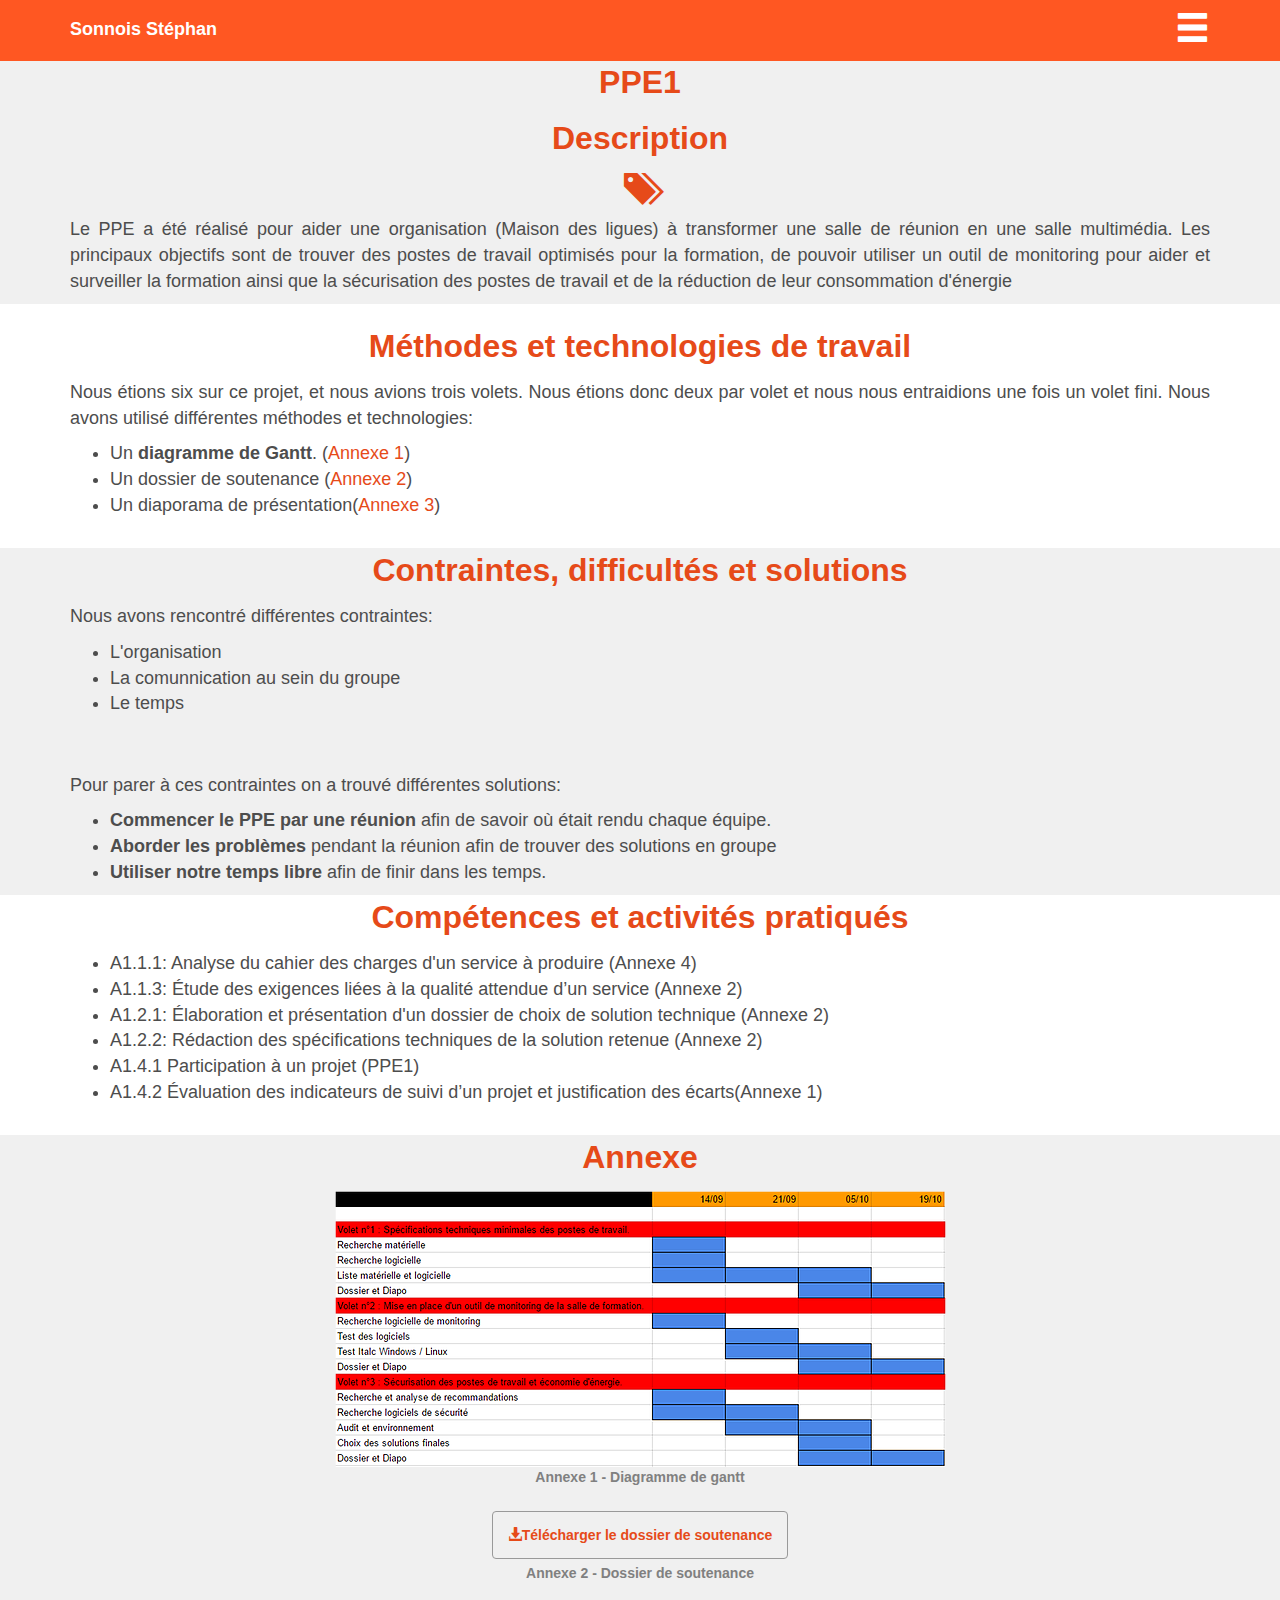
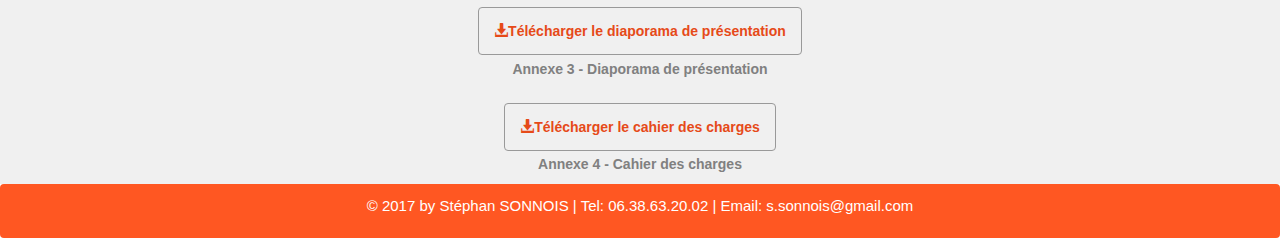
<file: page/PPE1/ppe1Index.html>
<!DOCTYPE html>
<html>
<head>
	<meta charset="utf-8" />
	<title> Stéphan Sonnois | Portfolio | PPE2 </title>
	<link rel="stylesheet" type="text/css" href="../../css/bootstrap.css">
	<link rel="stylesheet" type="text/css" href="../../css/style.css">
</head>
<body>
	<!-- Navigation -->
	<nav class="navbar navbar-custom navbar-fixed-top" role="navigation">
	    <div class="container">
	    	<div id="nomNav" class="navbar-header pull-left">
	    		<h4 class="nomSite"><b>Sonnois Stéphan</b></h4>
	    	</div>
	    	<div id="bouttonMenu" class="navbar-header pull-right">
	    		<span style="font-size: 35px;" class="glyphicon glyphicon-menu-hamburger"></span>
	       	</div>
	       	<div class="menu">
	      		<ul>
	      			</br>
	      			</br>
	      			<li>
	      				<a class="verifClick" href="../../index.html#presentation">Présentation</a>
	      			</li>
	        		<li>
	          			<a class="verifClick" href="../../index.html#mesProjets"> Mes Projets</a>
	        		</li>
	        		<li>
			        	<a class="verifClick" href="../../index.html#competences">Compétences</a>
			        </li>
			        <li>
			        	<a class="verifClick" href="../../index.html#veille">Veilles</a>
			         </li>
			         
			         <li>
			        	<a class="verifClick" href="../../index.html#contact">Contact</a>
			         </li>
			       </ul>
	    	</div>
	    </div>
    </nav>
    <!-- Fin Navigation -->
  	<!-- PPE1 -->
  	<section id="ppeDescription">
  		<div class="container">
  			<div class="row">
  				<div class="col-xs-12 col-sm-12 col-md-12 col-lg-12">
    				<p>PPE1</p>
    			</div>
    			<div class="col-xs-12 col-sm-12 col-md-12 col-lg-12">
    				<p>Description</p>
    			</div>	
    			<div class="col-xs-12 col-sm-12 col-md-12 col-lg-12">
    				<span class="glyphicon glyphicon-tags"></span>
    			</div>
    			<div class="col-xs-12 col-sm-12 col-md-12 col-lg-12">
    				<p class="textDepres">Le PPE a été réalisé pour aider une organisation (Maison des ligues) à transformer une salle de réunion en une salle multimédia. Les principaux objectifs sont de trouver des postes de travail optimisés pour la formation, de pouvoir utiliser un outil de monitoring pour aider et surveiller la formation ainsi que la sécurisation des postes de travail et de la réduction de leur consommation d'énergie</p>
    			</div>
  			</div>
  		</div>
  	</section>

  	<section id="methodeTech">
  		<div class="container">
  			<div class="row">
  				<div class="col-xs-12 col-sm-12 col-md-12 col-lg-12">
  					<p>Méthodes et technologies de travail</p>
  				</div>
  				<div class="col-xs-12 col-sm-12 col-md-12 col-lg-12">
  					<p class="textDepres">Nous étions six sur ce projet, et nous avions trois volets. Nous étions donc deux par volet et nous nous entraidions une fois un volet fini. Nous avons utilisé différentes méthodes et technologies:
  					<br />
  						<ul class="textDepres">
					<li>Un <b>diagramme de Gantt</b>. (<a href="#annexe1">Annexe 1</a>)</li>
  							<li>Un dossier de soutenance (<a href="#annexe2">Annexe 2</a>)</li>
  							<li>Un diaporama de présentation(<a href="#annexe3">Annexe 3</a>)</li>
  						</ul>

  					</p>
  				</div>
  			</div>
  			
  		</div>
  	</section>

  	<section id="contrainte">
  		<div class="container">
  			<div class="row">
  				<div class="col-xs-12 col-sm-12 col-md-12 col-lg-12">
  					<p>Contraintes, difficultés et solutions</p>
  				</div>
  				<div class="col-xs-12 col-sm-12 col-md-12 col-lg-12">
  					<p class="textDepres">Nous avons rencontré différentes contraintes:</p>
  					<ul class="textDepres">
  						<li>L'organisation</li>
  						<li>La comunnication au sein du groupe</li>
  						<li>Le temps</li>
  					</ul>
  					<br />
  					<p class="textDepres">Pour parer à ces contraintes on a trouvé différentes solutions:</p>
					<ul class="textDepres">
						<li><b>Commencer le PPE par une réunion</b> afin de savoir où était rendu chaque équipe.</li>
						<li><b>Aborder les problèmes</b> pendant la réunion afin de trouver des solutions en groupe</li>
						<li><b>Utiliser notre temps libre</b> afin de finir dans les temps.</li>
  					</ul>

  					
  				</div>
  			</div>
  		</div>
  	</section>
  	<section id="competenceProjet">
		<div class="container">
  			<div class="row">
  				<div class="col-xs-12 col-sm-12 col-md-12 col-lg-12">
  					<p>Compétences et activités pratiqués</p>
  				</div>
  				<div class="col-xs-12 col-sm-12 col-md-12 col-lg-12">
  					<ul class="textDepres">
  						<li>A1.1.1: Analyse du cahier des charges d'un service à produire (Annexe 4)</li>
  						<li>A1.1.3: Étude des exigences liées à la qualité attendue d’un service (Annexe 2)</li>
  						<li>A1.2.1: Élaboration et présentation d'un dossier de choix de solution technique (Annexe 2)</li>
  						<li>A1.2.2: Rédaction des spécifications techniques de la solution retenue (Annexe 2)</li>
  						<li>A1.4.1 Participation à un projet (PPE1)</li>
  						<li>A1.4.2 Évaluation des indicateurs de suivi d’un projet et justification des écarts(Annexe 1)</li>
  					</ul>
  				</div>
  			</div>
  		</div>
  	</section>
  	<section id="annexe">
  		<div class="container">
  			<div class="row">
  				<div class="col-xs-12 col-sm-12 col-md-12 col-lg-12">
  					<p>Annexe</p>
  				</div>
  				<div class="col-xs-12 col-sm-12 col-md-12 col-lg-12">
  					<img id="annexe1" src="image/gantt.png" />
  					<p class="legende">Annexe 1 - Diagramme de gantt</p>
  				</div>
  				<div class="col-xs-12 col-sm-12 col-md-12 col-lg-12">
  					<p id="pdf"><a title="Dossier de soutenance" id="annexe2" href="pdf/dossierSoutenance.pdf" target="_blank"><span class="glyphicon glyphicon-download-alt"></span>Télécharger le dossier de soutenance</a></p>
  					<p class="legende">Annexe 2 - Dossier de soutenance</p>
  				</div>
  				<div class="col-xs-12 col-sm-12 col-md-12 col-lg-12">
  					<p id="pdf"><a title="Diaporama" id="annexe3" href="pdf/Diaporama.pdf" target="_blank"><span class="glyphicon glyphicon-download-alt"></span>Télécharger le diaporama de présentation</a></p>
  					<p class="legende">Annexe 3 - Diaporama de présentation</p>
  				</div>
  				<div class="col-xs-12 col-sm-12 col-md-12 col-lg-12">
  					<p id="pdf"><a title="Cahier des charges" id="annexe4" href="pdf/PPE1CahierDesCharge.pdf" target="_blank"><span class="glyphicon glyphicon-download-alt"></span>Télécharger le cahier des charges</a></p>
  					<p class="legende">Annexe 4 - Cahier des charges</p>
  				</div>
  				
  			</div>
  		</div>
  	</section>
  	<!-- FIn PPE1 -->
 	<!-- Footer -->
    <footer>
    	<nav class="navbar navbar-custom navbar-bottom">
  			<div class="container">
    			<p class="footertext">© 2017 by Stéphan SONNOIS | Tel: 06.38.63.20.02 | Email: s.sonnois@gmail.com</p>
  			</div>
		</nav>
    </footer>
    <!-- Fin footer -->
    <script src="../../js/jquery-3.2.1.js"></script>
	<script src="../../js/bootstrap.js"></script>
	<script src="../../js/jsSite.js"></script>
</body>
</html>
</file>
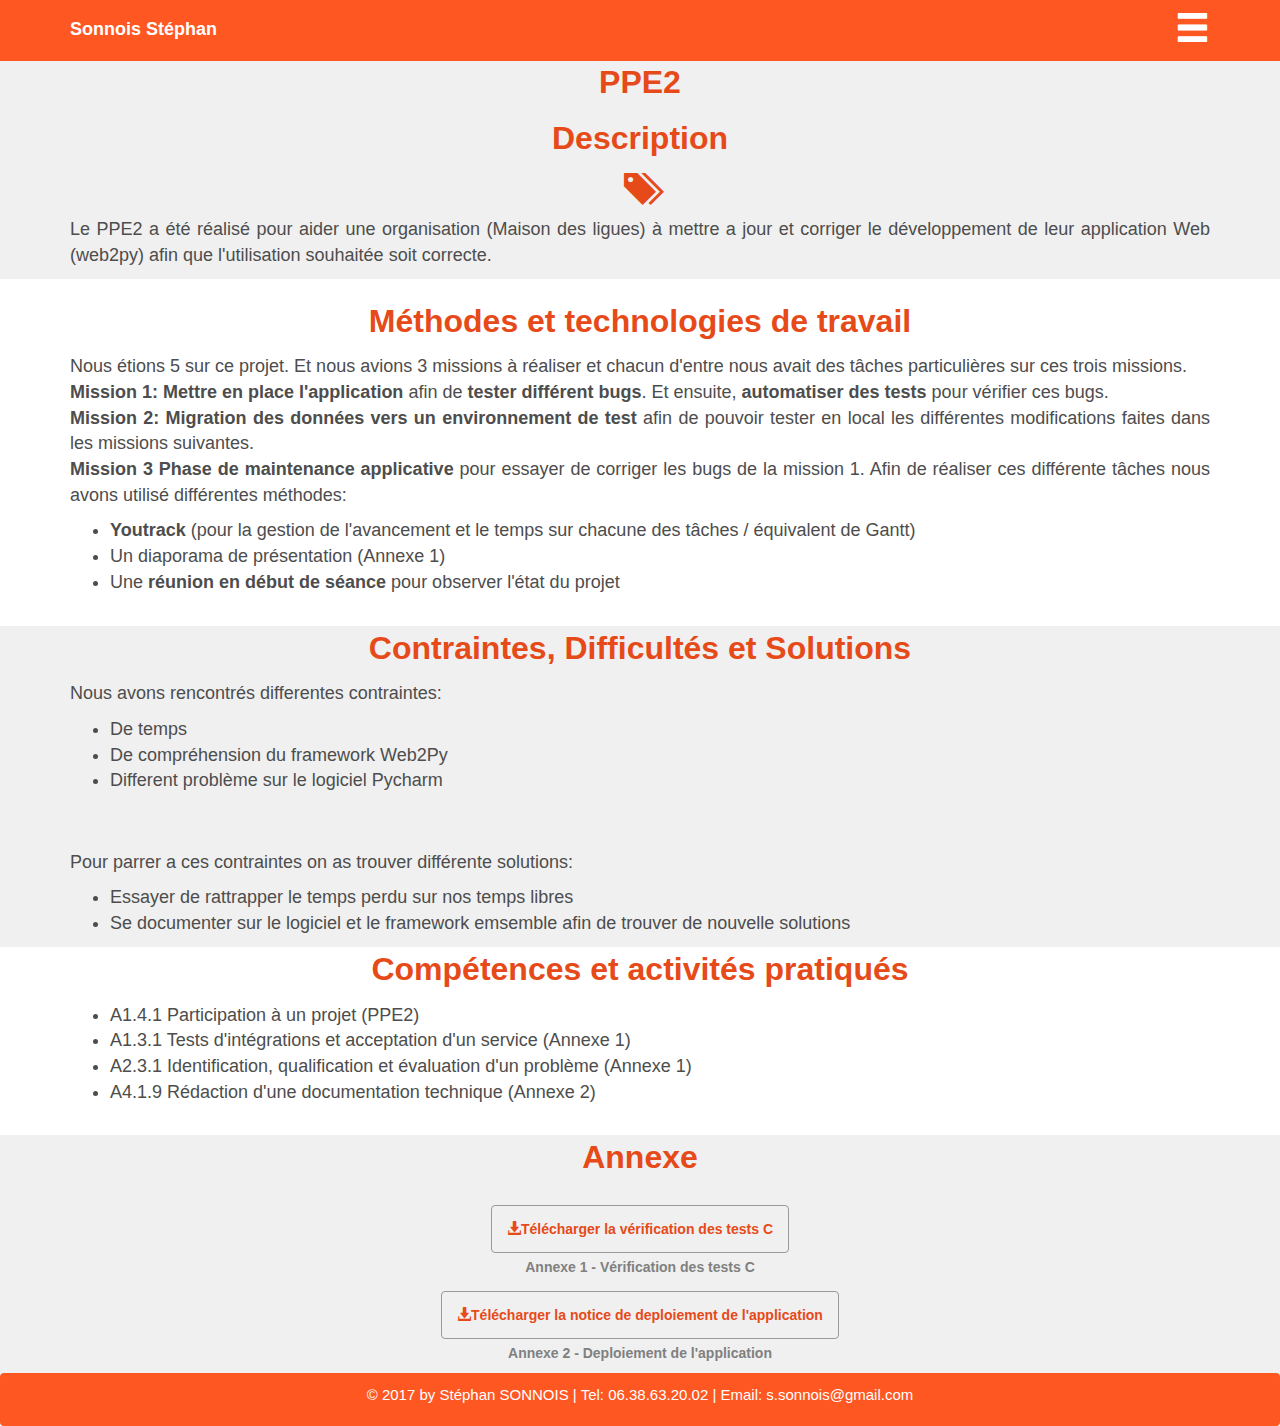
<file: page/PPE2/ppe2Index.html>
<!DOCTYPE html>
<html>
<head>
	<meta charset="utf-8" />
	<title> Stéphan Sonnois | Portfolio | PPE1 </title>
	<link rel="stylesheet" type="text/css" href="../../css/bootstrap.css">
	<link rel="stylesheet" type="text/css" href="../../css/style.css">
</head>
<body>
	<!-- Navigation -->
	<nav class="navbar navbar-custom navbar-fixed-top" role="navigation">
	    <div class="container">
	    	<div id="nomNav" class="navbar-header pull-left">
	    		<h4 class="nomSite"><b>Sonnois Stéphan</b></h4>
	    	</div>
	    	<div id="bouttonMenu" class="navbar-header pull-right">
	    		<span style="font-size: 35px;" class="glyphicon glyphicon-menu-hamburger"></span>
	       	</div>
	       	<div class="menu">
	      		<ul>
	      			</br>
	      			</br>
	      			<li>
	      				<a class="verifClick" href="../../index.html#presentation">Présentation</a>
	      			</li>
	        		<li>
	          			<a class="verifClick" href="../../index.html#mesProjets"> Mes Projets</a>
	        		</li>
	        		<li>
			        	<a class="verifClick" href="../../index.html#competences">Compétences</a>
			        </li>
			        <li>
			        	<a class="verifClick" href="../../index.html#veille">Veilles</a>
			         </li>
			         
			         <li>
			        	<a class="verifClick" href="../../index.html#contact">Contact</a>
			         </li>
			       </ul>
	    	</div>
	    </div>
    </nav>
    <!-- Fin Navigation -->
  	<!-- PPE2 -->
  	<section id="ppeDescription">
  		<div class="container">
  			<div class="row">
  				<div class="col-xs-12 col-sm-12 col-md-12 col-lg-12">
    				<p>PPE2</p>
    			</div>
    			<div class="col-xs-12 col-sm-12 col-md-12 col-lg-12">
    				<p>Description</p>
    			</div>	
    			<div class="col-xs-12 col-sm-12 col-md-12 col-lg-12">
    				<span class="glyphicon glyphicon-tags"></span>
    			</div>
    			<div class="col-xs-12 col-sm-12 col-md-12 col-lg-12">
    				<p class="textDepres">Le PPE2 a été réalisé pour aider une organisation (Maison des ligues) à mettre a jour et corriger le développement de leur application Web (web2py) afin que l'utilisation souhaitée soit correcte.</p>
    			</div>
  			</div>
  		</div>
  	</section>

  	<section id="methodeTech">
  		<div class="container">
  			<div class="row">
  				<div class="col-xs-12 col-sm-12 col-md-12 col-lg-12">
  					<p>Méthodes et technologies de travail</p>
  				</div>
  				<div class="col-xs-12 col-sm-12 col-md-12 col-lg-12">
  					<p class="textDepres">Nous étions 5 sur ce projet. Et nous avions 3 missions à réaliser et chacun d'entre nous avait des tâches particulières sur ces trois missions.
  					<br />
						<b>Mission 1:</b> <b>Mettre en place l'application</b> afin de <b>tester différent bugs</b>. Et ensuite, <b>automatiser des tests</b> pour vérifier ces bugs.
  					<br />
						<b>Mission 2:</b> <b>Migration des données vers un environnement de test</b> afin de pouvoir tester en local les différentes modifications faites dans les missions suivantes.
  					<br />
						<b>Mission 3</b> <b>Phase de maintenance applicative</b> pour essayer de corriger les bugs de la mission 1.

  					Afin de réaliser ces différente tâches nous avons utilisé différentes méthodes:
	  					<ul class="textDepres">
							<li><b>Youtrack</b> (pour la gestion de l'avancement et le temps sur chacune des tâches / équivalent de Gantt)</li>
	  						<li>Un diaporama de présentation (Annexe 1)</li>
							<li>Une <b>réunion en début de séance</b> pour observer l'état du projet</li>
	  					</ul>
   					</p>
  				</div>
  			</div>
  			
  		</div>
  	</section>

  	<section id="contrainte">
  		<div class="container">
  			<div class="row">
  				<div class="col-xs-12 col-sm-12 col-md-12 col-lg-12">
  					<p>Contraintes, Difficultés et Solutions</p>
  				</div>
  				<div class="col-xs-12 col-sm-12 col-md-12 col-lg-12">
  					<p class="textDepres">Nous avons rencontrés differentes contraintes:</p>
  					<ul class="textDepres">
  						<li>De temps</li>
  						<li>De compréhension du framework Web2Py</li>
  						<li>Different problème sur le logiciel Pycharm</li>
  					</ul>
  					<br />
  					<p class="textDepres">Pour parrer a ces contraintes on as trouver différente solutions:</p>
					<ul class="textDepres">
						<li>Essayer de rattrapper le temps perdu sur nos temps libres</li>
  						<li>Se documenter sur le logiciel et le framework emsemble afin de trouver de nouvelle solutions</li>
  					</ul>

  					
  				</div>
  			</div>
  		</div>
  	</section>

  	<section id="competenceProjet">
		<div class="container">
  			<div class="row">
  				<div class="col-xs-12 col-sm-12 col-md-12 col-lg-12">
  					<p>Compétences et activités pratiqués</p>
  				</div>
  				<div class="col-xs-12 col-sm-12 col-md-12 col-lg-12">
  					<ul class="textDepres">
  						<li>A1.4.1 Participation à un projet (PPE2)</li>
  						<li>A1.3.1 Tests d'intégrations et acceptation d'un service (Annexe 1)</li>
  						<li>A2.3.1 Identification, qualification et évaluation d'un problème (Annexe 1)</li>
  						<li>A4.1.9 Rédaction d'une documentation technique (Annexe 2)</li>
  					</ul>
  				</div>
  			</div>
  		</div>
  	</section>

  	<section id="annexe">
  		<div class="container">
  			<div class="row">
  				<div class="col-xs-12 col-sm-12 col-md-12 col-lg-12">
  					<p>Annexe</p>
  				</div>
  				<div class="col-xs-12 col-sm-12 col-md-12 col-lg-12">
  					<p id="pdf"><a title="Dossier de soutenance" id="annexe1" href="pdf/verifTestC.pdf" target="_blank"><span class="glyphicon glyphicon-download-alt"></span>Télécharger la vérification des tests C</a></p>
  					<p class="legende">Annexe 1 - Vérification des tests C</p>
  					<p id="pdf"><a title="Deploiement de l'application" id="annexe2" href="pdf/deploiementApplication.pdf" target="_blank"><span class="glyphicon glyphicon-download-alt"></span>Télécharger la notice de deploiement de l'application</a></p>
  					<p class="legende">Annexe 2 - Deploiement de l'application</p>
  				</div>
  			</div>
  		</div>
  	</section>
  	<!-- PPE2 fin -->
 	<!-- Footer -->
    <footer>
    	<nav class="navbar navbar-custom navbar-bottom">
  			<div class="container">
    			<p class="footertext">© 2017 by Stéphan SONNOIS | Tel: 06.38.63.20.02 | Email: s.sonnois@gmail.com</p>
  			</div>
		</nav>
    </footer>
    <!-- Fin footer -->
    <script src="../../js/jquery-3.2.1.js"></script>
	<script src="../../js/bootstrap.js"></script>
	<script src="../../js/jsSite.js"></script>
</body>
</html>
</file>
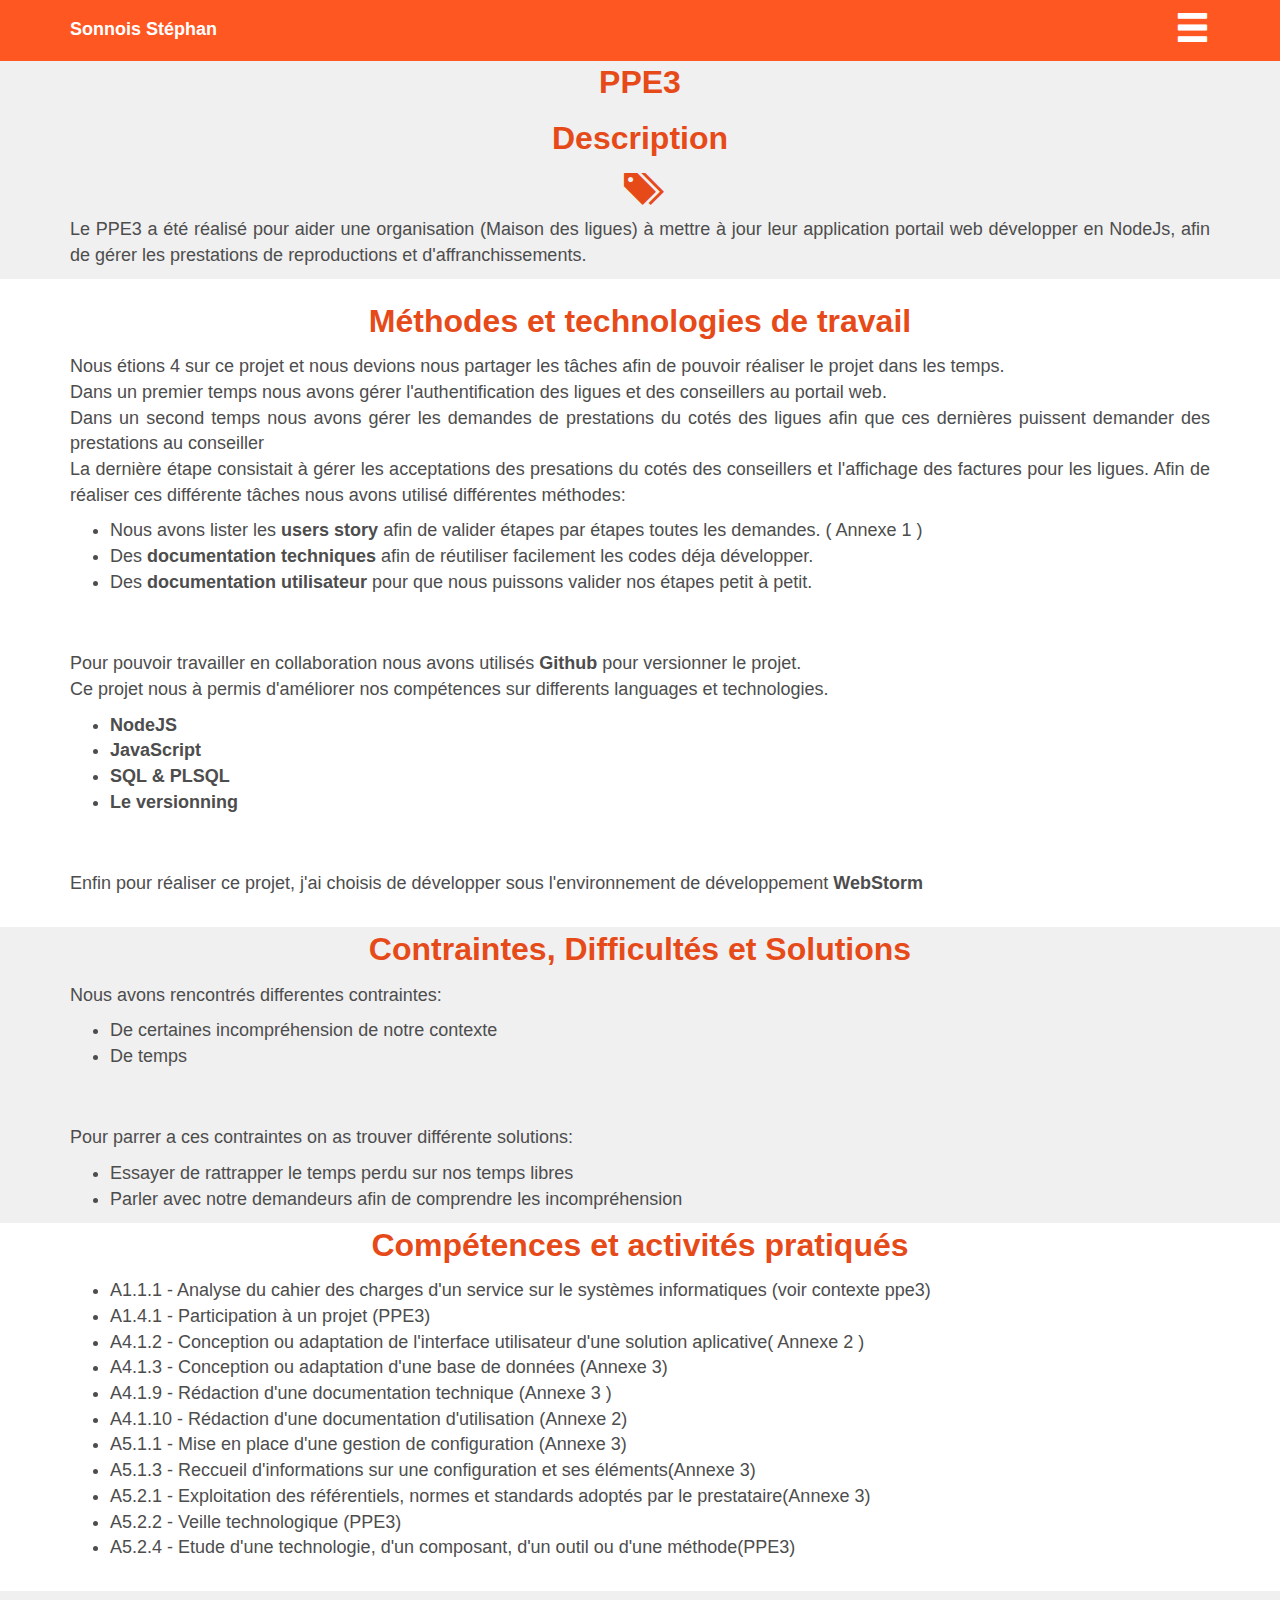
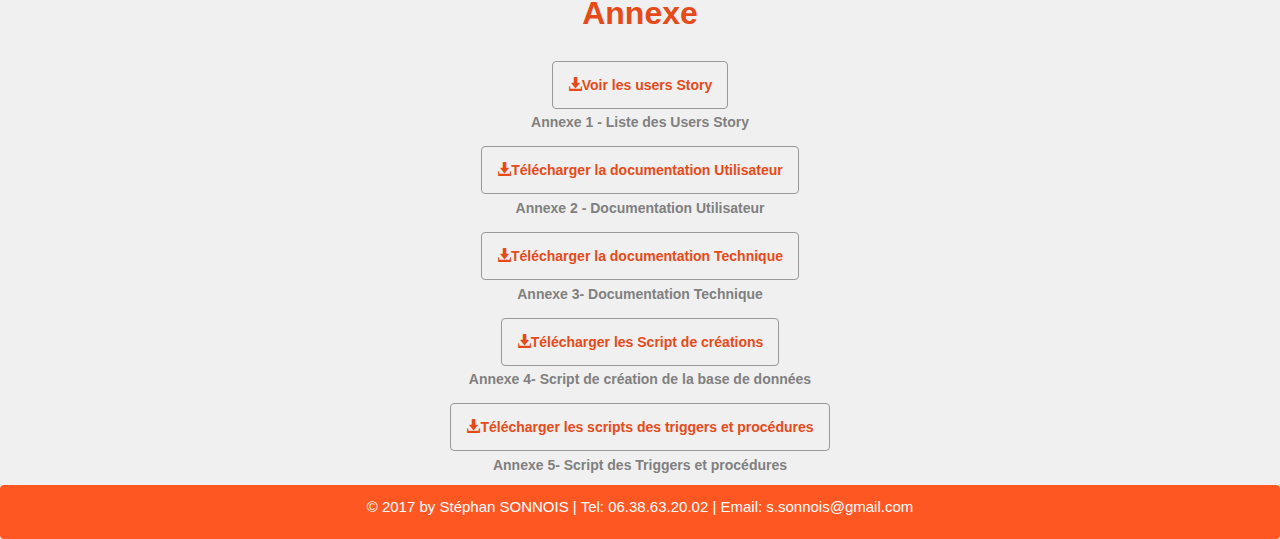
<file: page/PPE3/ppe3index.html>
<!DOCTYPE html>
<html>
<head>
	<meta charset="utf-8" />
	<title> Stéphan Sonnois | Portfolio | PPE1 </title>
	<link rel="stylesheet" type="text/css" href="../../css/bootstrap.css">
	<link rel="stylesheet" type="text/css" href="../../css/style.css">
</head>
<body>
	<!-- Navigation -->
	<nav class="navbar navbar-custom navbar-fixed-top" role="navigation">
	    <div class="container">
	    	<div id="nomNav" class="navbar-header pull-left">
	    		<h4 class="nomSite"><b>Sonnois Stéphan</b></h4>
	    	</div>
	    	<div id="bouttonMenu" class="navbar-header pull-right">
	    		<span style="font-size: 35px;" class="glyphicon glyphicon-menu-hamburger"></span>
	       	</div>
	       	<div class="menu">
	      		<ul>
	      			</br>
	      			</br>
	      			<li>
	      				<a class="verifClick" href="../../index.html#presentation">Présentation</a>
	      			</li>
	        		<li>
	          			<a class="verifClick" href="../../index.html#mesProjets"> Mes Projets</a>
	        		</li>
	        		<li>
			        	<a class="verifClick" href="../../index.html#competences">Compétences</a>
			        </li>
			        <li>
			        	<a class="verifClick" href="../../index.html#veille">Veilles</a>
			         </li>
			         
			         <li>
			        	<a class="verifClick" href="../../index.html#contact">Contact</a>
			         </li>
			       </ul>
	    	</div>
	    </div>
    </nav>
    <!-- Fin Navigation -->
  	<!-- PPE2 -->
  	<section id="ppeDescription">
  		<div class="container">
  			<div class="row">
  				<div class="col-xs-12 col-sm-12 col-md-12 col-lg-12">
    				<p>PPE3</p>
    			</div>
    			<div class="col-xs-12 col-sm-12 col-md-12 col-lg-12">
    				<p>Description</p>
    			</div>	
    			<div class="col-xs-12 col-sm-12 col-md-12 col-lg-12">
    				<span class="glyphicon glyphicon-tags"></span>
    			</div>
    			<div class="col-xs-12 col-sm-12 col-md-12 col-lg-12">
    				<p class="textDepres">Le PPE3 a été réalisé pour aider une organisation (Maison des ligues) à mettre à jour leur application portail web développer en NodeJs, afin de gérer les prestations de reproductions et d'affranchissements.</p>
    			</div>
  			</div>
  		</div>
  	</section>

  	<section id="methodeTech">
  		<div class="container">
  			<div class="row">
  				<div class="col-xs-12 col-sm-12 col-md-12 col-lg-12">
  					<p>Méthodes et technologies de travail</p>
  				</div>
  				<div class="col-xs-12 col-sm-12 col-md-12 col-lg-12">
  					<p class="textDepres">Nous étions 4 sur ce projet et nous devions nous partager les tâches afin de pouvoir réaliser le projet dans les temps.
  					<br />
						Dans un premier temps nous avons gérer l'authentification des ligues et des conseillers au portail web.
  					<br />
						Dans un second temps nous avons gérer les demandes de prestations du cotés des ligues afin que ces dernières puissent demander des prestations au conseiller
  					<br />
						La dernière étape consistait à gérer les acceptations des presations du cotés des conseillers et l'affichage des factures pour les ligues.
  					Afin de réaliser ces différente tâches nous avons utilisé différentes méthodes:
	  					<ul class="textDepres">
							<li>Nous avons lister les <b>users story</b> afin de valider étapes par étapes toutes les demandes. ( Annexe 1 )</li>
	  						<li>Des <b>documentation techniques</b> afin de réutiliser facilement les codes déja développer.</li>
							<li>Des <b>documentation utilisateur</b> pour que nous puissons valider nos étapes petit à petit.</li>
	  					</ul>
              <br />
              <p class="textDepres">Pour pouvoir travailler en collaboration nous avons utilisés <b>Github</b> pour versionner le projet.
              <br />
              Ce projet nous à permis d'améliorer nos compétences sur differents languages et technologies.</p>
              <ul class="textDepres">
                <li><b>NodeJS</b></li>
                <li><b>JavaScript</b></li>
                <li><b>SQL & PLSQL</b></li>
                <li><b>Le versionning</b></li>
              </ul>

              <br />
              <p class="textDepres">Enfin pour réaliser ce projet, j'ai choisis de développer sous l'environnement de développement <b>WebStorm</b></p>

   					</p>
  				</div>
  			</div>
  			
  		</div>
  	</section>

  	<section id="contrainte">
  		<div class="container">
  			<div class="row">
  				<div class="col-xs-12 col-sm-12 col-md-12 col-lg-12">
  					<p>Contraintes, Difficultés et Solutions</p>
  				</div>
  				<div class="col-xs-12 col-sm-12 col-md-12 col-lg-12">
  					<p class="textDepres">Nous avons rencontrés differentes contraintes:</p>
  					<ul class="textDepres">
  						<li>De certaines incompréhension de notre contexte</li>
  						<li>De temps</li>
  					</ul>
  					<br />
  					<p class="textDepres">Pour parrer a ces contraintes on as trouver différente solutions:</p>
					<ul class="textDepres">
						<li>Essayer de rattrapper le temps perdu sur nos temps libres</li>
  						<li>Parler avec notre demandeurs afin de comprendre les incompréhension</li>
  					</ul>

  					
  				</div>
  			</div>
  		</div>
  	</section>

  	<section id="competenceProjet">
		<div class="container">
  			<div class="row">
  				<div class="col-xs-12 col-sm-12 col-md-12 col-lg-12">
  					<p>Compétences et activités pratiqués</p>
  				</div>
  				<div class="col-xs-12 col-sm-12 col-md-12 col-lg-12">
  					<ul class="textDepres">
  						<li>A1.1.1 - Analyse du cahier des charges d'un service sur le systèmes informatiques (voir contexte ppe3) </li>
  						<li>A1.4.1 - Participation à un projet (PPE3)</li>
  						<li>A4.1.2 - Conception ou adaptation de l'interface utilisateur d'une solution aplicative( Annexe 2 )</li>
  						<li>A4.1.3 - Conception ou adaptation d'une base de données (Annexe 3)</li>
  						<li>A4.1.9 - Rédaction d'une documentation technique (Annexe 3 ) </li>
  						<li>A4.1.10 - Rédaction d'une documentation d'utilisation (Annexe 2)</li>
  						<li>A5.1.1 - Mise en place d'une gestion de configuration (Annexe 3) </li>
  						<li>A5.1.3 - Reccueil d'informations sur une configuration et ses éléments(Annexe 3)</li>
  						<li>A5.2.1 - Exploitation des référentiels, normes et standards adoptés par le prestataire(Annexe 3)</li>
  						<li>A5.2.2 - Veille technologique (PPE3)</li>
  						<li>A5.2.4 - Etude d'une technologie, d'un composant, d'un outil ou d'une méthode(PPE3) </li>
  					</ul>
  				</div>
  			</div>
  		</div>
  	</section>

  	<section id="annexe">
  		<div class="container">
  			<div class="row">
  				<div class="col-xs-12 col-sm-12 col-md-12 col-lg-12">
  					<p>Annexe</p>
  				</div>
  				<div class="col-xs-12 col-sm-12 col-md-12 col-lg-12">
  					<p id="pdf"><a title="Liste des Users Story" id="annexe1" href="pdf/user_story_liste.pdf" target="_blank"><span class="glyphicon glyphicon-download-alt"></span>Voir les users Story</a></p>
  					<p class="legende">Annexe 1 - Liste des Users Story</p>
  					<p id="pdf"><a title="Documentation Utilisateur" id="annexe2" href="pdf/PortailWeb-Utilisation.pdf" target="_blank"><span class="glyphicon glyphicon-download-alt"></span>Télécharger la documentation Utilisateur</a></p>
  					<p class="legende">Annexe 2 - Documentation Utilisateur </p>
  					<p id="pdf"><a title="Documentation Technique" id="annexe2" href="pdf/PortailWeb-DocumentTechnique.pdf" target="_blank"><span class="glyphicon glyphicon-download-alt"></span>Télécharger la documentation Technique</a></p>
            <p class="legende">Annexe 3- Documentation Technique </p>

            <p id="pdf"><a title="Script de Création" id="annexe2" href="pdf/Creationtable.sql" target="_blank"><span class="glyphicon glyphicon-download-alt"></span>Télécharger les Script de créations</a></p>
            <p class="legende">Annexe 4- Script de création de la base de données </p>

            <p id="pdf"><a title="Script des procédures" id="annexe2" href="pdf/Triggersetprocedure.sql" target="_blank"><span class="glyphicon glyphicon-download-alt"></span>Télécharger les scripts des triggers et procédures</a></p>
            <p class="legende">Annexe 5- Script des Triggers et procédures </p>
  				</div>
  			</div>
  		</div>
  	</section>
  	<!-- PPE2 fin -->
 	<!-- Footer -->
    <footer>
    	<nav class="navbar navbar-custom navbar-bottom">
  			<div class="container">
    			<p class="footertext">© 2017 by Stéphan SONNOIS | Tel: 06.38.63.20.02 | Email: s.sonnois@gmail.com</p>
  			</div>
		</nav>
    </footer>
    <!-- Fin footer -->
    <script src="../../js/jquery-3.2.1.js"></script>
	<script src="../../js/bootstrap.js"></script>
	<script src="../../js/jsSite.js"></script>
</body>
</html>
</file>
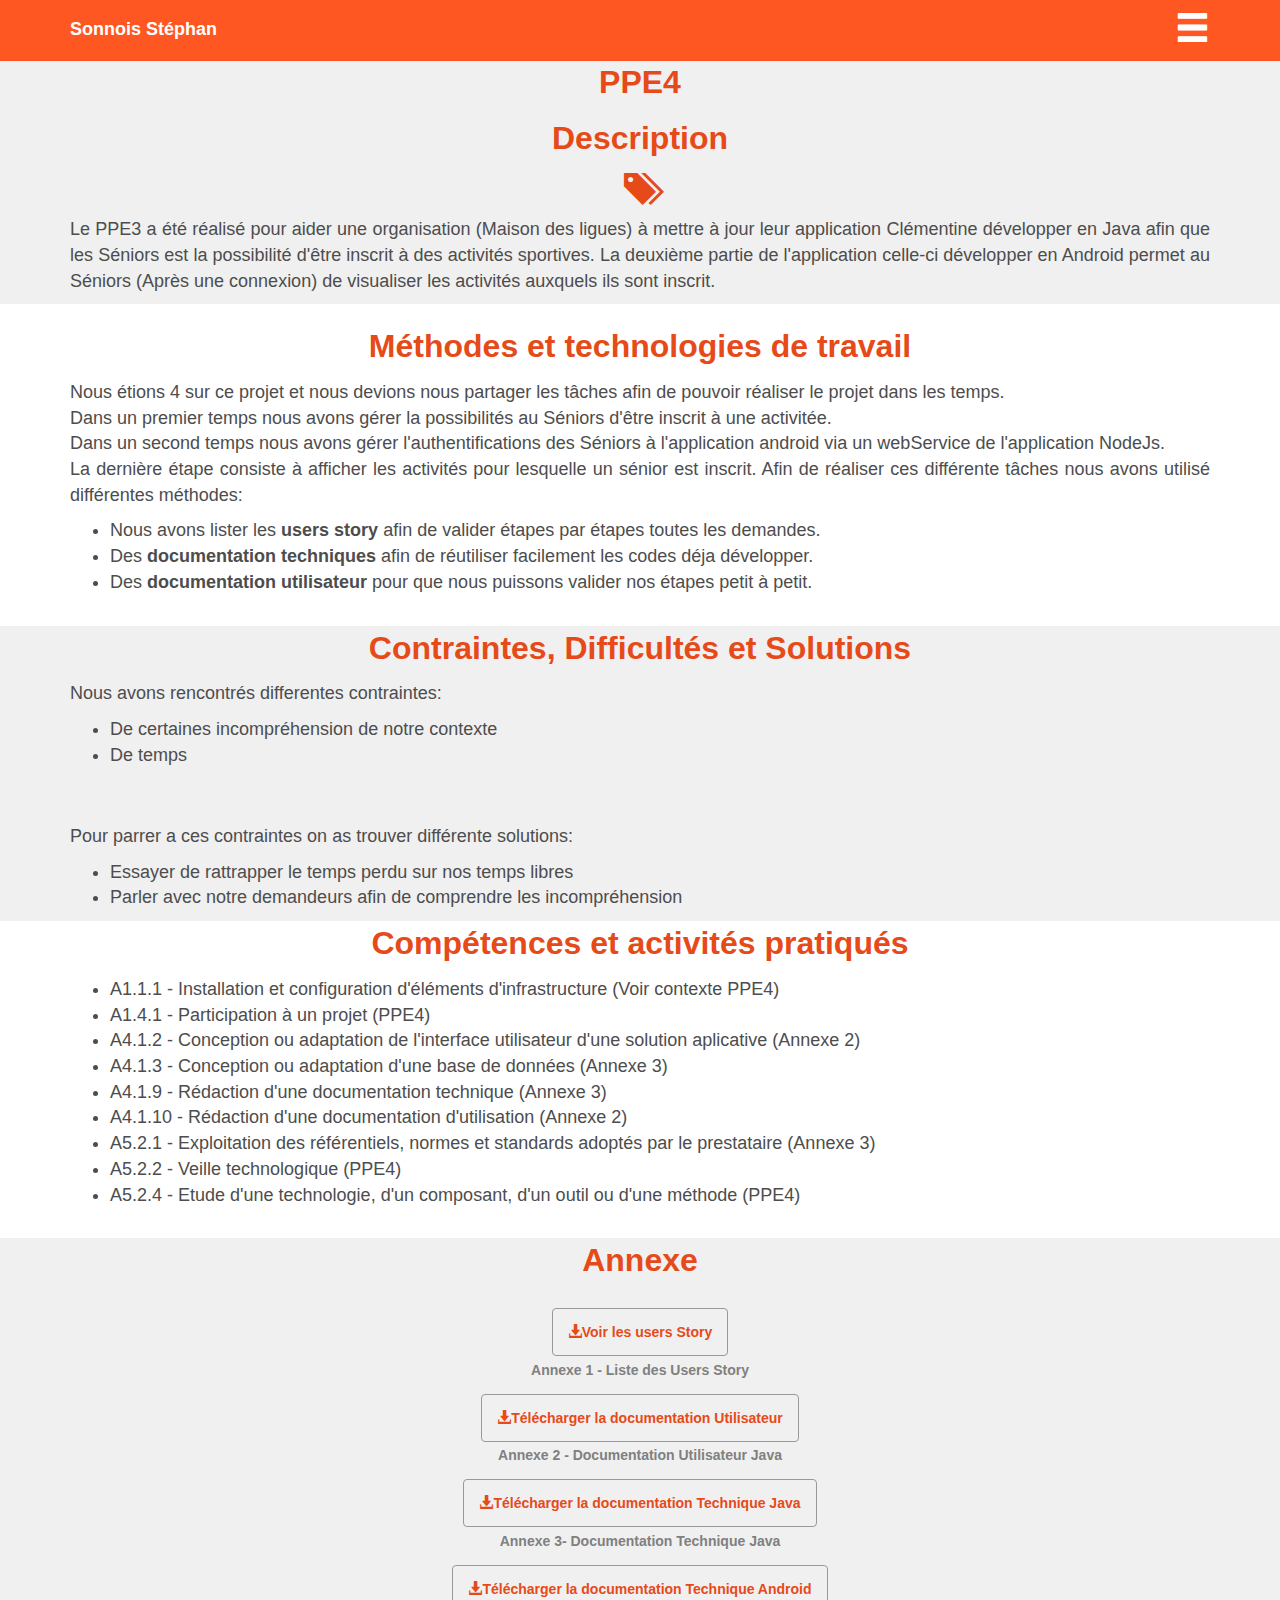
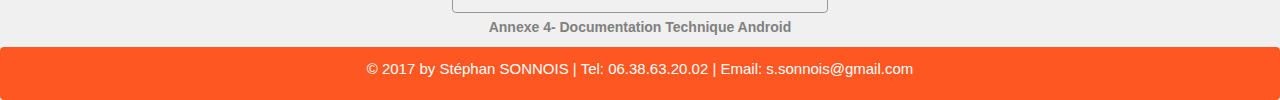
<file: page/PPE4/ppe4index.html>
<!DOCTYPE html>
<html>
<head>
	<meta charset="utf-8" />
	<title> Stéphan Sonnois | Portfolio | PPE4 </title>
	<link rel="stylesheet" type="text/css" href="../../css/bootstrap.css">
	<link rel="stylesheet" type="text/css" href="../../css/style.css">
</head>
<body>
	<!-- Navigation -->
	<nav class="navbar navbar-custom navbar-fixed-top" role="navigation">
	    <div class="container">
	    	<div id="nomNav" class="navbar-header pull-left">
	    		<h4 class="nomSite"><b>Sonnois Stéphan</b></h4>
	    	</div>
	    	<div id="bouttonMenu" class="navbar-header pull-right">
	    		<span style="font-size: 35px;" class="glyphicon glyphicon-menu-hamburger"></span>
	       	</div>
	       	<div class="menu">
	      		<ul>
	      			</br>
	      			</br>
	      			<li>
	      				<a class="verifClick" href="../../index.html#presentation">Présentation</a>
	      			</li>
	        		<li>
	          			<a class="verifClick" href="../../index.html#mesProjets"> Mes Projets</a>
	        		</li>
	        		<li>
			        	<a class="verifClick" href="../../index.html#competences">Compétences</a>
			        </li>
			        <li>
			        	<a class="verifClick" href="../../index.html#veille">Veilles</a>
			         </li>
			         
			         <li>
			        	<a class="verifClick" href="../../index.html#contact">Contact</a>
			         </li>
			       </ul>
	    	</div>
	    </div>
    </nav>
    <!-- Fin Navigation -->
  	<!-- PPE2 -->
  	<section id="ppeDescription">
  		<div class="container">
  			<div class="row">
  				<div class="col-xs-12 col-sm-12 col-md-12 col-lg-12">
    				<p>PPE4</p>
    			</div>
    			<div class="col-xs-12 col-sm-12 col-md-12 col-lg-12">
    				<p>Description</p>
    			</div>	
    			<div class="col-xs-12 col-sm-12 col-md-12 col-lg-12">
    				<span class="glyphicon glyphicon-tags"></span>
    			</div>
    			<div class="col-xs-12 col-sm-12 col-md-12 col-lg-12">
    				<p class="textDepres">Le PPE3 a été réalisé pour aider une organisation (Maison des ligues) à mettre à jour leur application Clémentine développer en Java afin que les Séniors est la possibilité d'être inscrit à des activités sportives. La deuxième partie de l'application celle-ci développer en Android permet au Séniors (Après une connexion) de visualiser les activités auxquels ils sont inscrit.</p>
    			</div>
  			</div>
  		</div>
  	</section>

  	<section id="methodeTech">
  		<div class="container">
  			<div class="row">
  				<div class="col-xs-12 col-sm-12 col-md-12 col-lg-12">
  					<p>Méthodes et technologies de travail</p>
  				</div>
  				<div class="col-xs-12 col-sm-12 col-md-12 col-lg-12">
  					<p class="textDepres">Nous étions 4 sur ce projet et nous devions nous partager les tâches afin de pouvoir réaliser le projet dans les temps.
  					<br />
						Dans un premier temps nous avons gérer la possibilités au Séniors d'être inscrit à une activitée.
  					<br />
						Dans un second temps nous avons gérer l'authentifications des Séniors à l'application android  via un webService de l'application NodeJs.
  					<br />
						La dernière étape consiste à afficher les activités pour lesquelle un sénior est inscrit.
  					Afin de réaliser ces différente tâches nous avons utilisé différentes méthodes:
	  					<ul class="textDepres">
							<li>Nous avons lister les <b>users story</b> afin de valider étapes par étapes toutes les demandes.</li>
	  						<li>Des <b>documentation techniques</b> afin de réutiliser facilement les codes déja développer.</li>
							<li>Des <b>documentation utilisateur</b> pour que nous puissons valider nos étapes petit à petit.</li>
	  					</ul>
   					</p>
  				</div>
  			</div>
  			
  		</div>
  	</section>

  	<section id="contrainte">
  		<div class="container">
  			<div class="row">
  				<div class="col-xs-12 col-sm-12 col-md-12 col-lg-12">
  					<p>Contraintes, Difficultés et Solutions</p>
  				</div>
  				<div class="col-xs-12 col-sm-12 col-md-12 col-lg-12">
  					<p class="textDepres">Nous avons rencontrés differentes contraintes:</p>
  					<ul class="textDepres">
  						<li>De certaines incompréhension de notre contexte</li>
  						<li>De temps</li>
  					</ul>
  					<br />
  					<p class="textDepres">Pour parrer a ces contraintes on as trouver différente solutions:</p>
					<ul class="textDepres">
						<li>Essayer de rattrapper le temps perdu sur nos temps libres</li>
  						<li>Parler avec notre demandeurs afin de comprendre les incompréhension</li>
  					</ul>

  					
  				</div>
  			</div>
  		</div>
  	</section>

  	<section id="competenceProjet">
		<div class="container">
  			<div class="row">
  				<div class="col-xs-12 col-sm-12 col-md-12 col-lg-12">
  					<p>Compétences et activités pratiqués</p>
  				</div>
  				<div class="col-xs-12 col-sm-12 col-md-12 col-lg-12">
  					<ul class="textDepres">
  						<li>A1.1.1 - Installation et configuration d'éléments d'infrastructure (Voir contexte PPE4)</li>
  						<li>A1.4.1 - Participation à un projet (PPE4)</li>
  						<li>A4.1.2 - Conception ou adaptation de l'interface utilisateur d'une solution aplicative (Annexe 2) </li>
  						<li>A4.1.3 - Conception ou adaptation d'une base de données (Annexe 3)</li>
  						<li>A4.1.9 - Rédaction d'une documentation technique (Annexe 3)</li>
  						<li>A4.1.10 - Rédaction d'une documentation d'utilisation (Annexe 2)</li>
  						<li>A5.2.1 - Exploitation des référentiels, normes et standards adoptés par le prestataire (Annexe 3)</li>
  						<li>A5.2.2 - Veille technologique (PPE4)</li>
  						<li>A5.2.4 - Etude d'une technologie, d'un composant, d'un outil ou d'une méthode (PPE4)</li>
  					</ul>
  				</div>
  			</div>
  		</div>
  	</section>

  	<section id="annexe">
  		<div class="container">
  			<div class="row">
  				<div class="col-xs-12 col-sm-12 col-md-12 col-lg-12">
  					<p>Annexe</p>
  				</div>
  				<div class="col-xs-12 col-sm-12 col-md-12 col-lg-12">
  				  <p id="pdf"><a title="Liste des Users Story" id="annexe1" href="pdf/user_story_liste.pdf" target="_blank"><span class="glyphicon glyphicon-download-alt"></span>Voir les users Story</a></p>
            <p class="legende">Annexe 1 - Liste des Users Story</p>
            <p id="pdf"><a title="Documentation Utilisateur Java" id="annexe2" href="pdf/Documentation_utilisateur_java.pdf" target="_blank"><span class="glyphicon glyphicon-download-alt"></span>Télécharger la documentation Utilisateur</a></p>
            <p class="legende">Annexe 2 - Documentation Utilisateur Java </p>
            <p id="pdf"><a title="Documentation Technique Java" id="annexe2" href="pdf/M2L_CLEM_SpeTech.doc.pdf" target="_blank"><span class="glyphicon glyphicon-download-alt"></span>Télécharger la documentation Technique Java </a></p>
            <p class="legende">Annexe 3- Documentation Technique Java</p>
            <p id="pdf"><a title="Documentation Technique Android" id="annexe2" href="pdf/ClementineAndroid-DocumentTechnique.pdf" target="_blank"><span class="glyphicon glyphicon-download-alt"></span>Télécharger la documentation Technique Android </a></p>
            <p class="legende">Annexe 4- Documentation Technique Android</p>
  				</div>
  			</div>
  		</div>
  	</section>
  	<!-- PPE2 fin -->
 	<!-- Footer -->
    <footer>
    	<nav class="navbar navbar-custom navbar-bottom">
  			<div class="container">
    			<p class="footertext">© 2017 by Stéphan SONNOIS | Tel: 06.38.63.20.02 | Email: s.sonnois@gmail.com</p>
  			</div>
		</nav>
    </footer>
    <!-- Fin footer -->
    <script src="../../js/jquery-3.2.1.js"></script>
	<script src="../../js/bootstrap.js"></script>
	<script src="../../js/jsSite.js"></script>
</body>
</html>
</file>
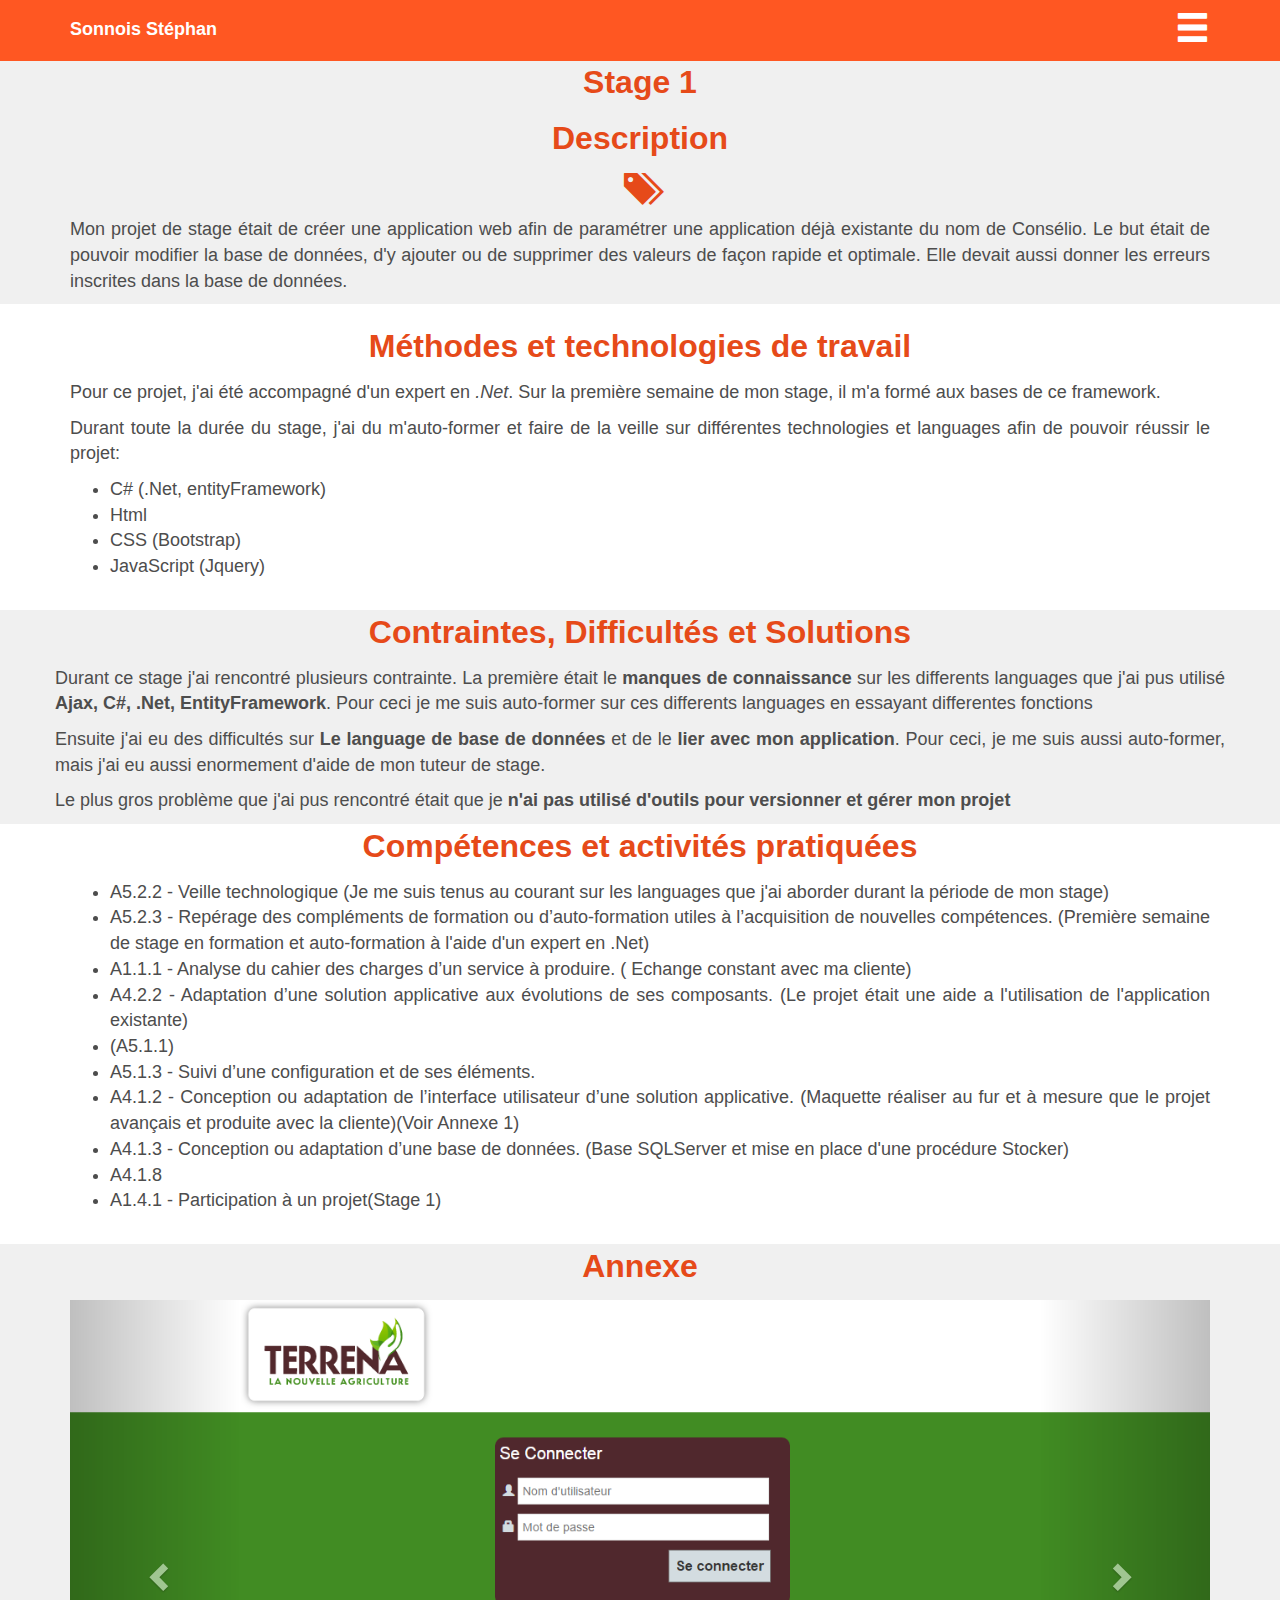
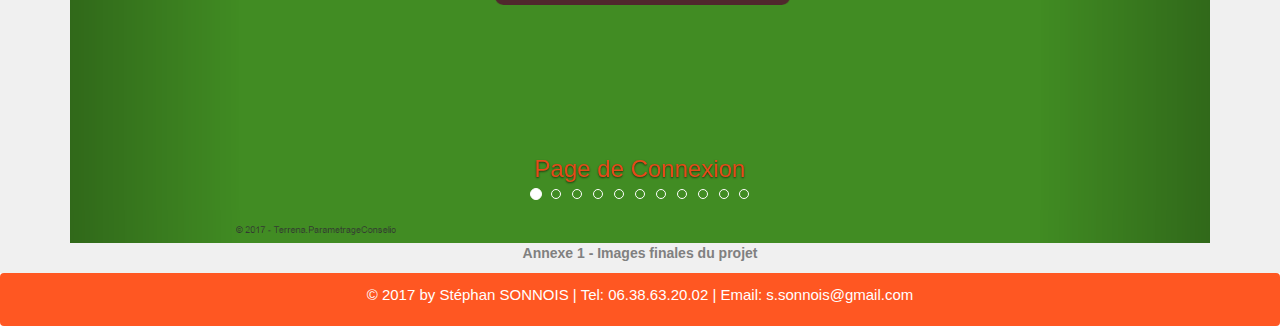
<file: page/STAGE1/stage1Index.html>
<!DOCTYPE html>
<html>
<head>
	<meta charset="utf-8" />
	<title> Stéphan Sonnois | Portfolio | PPE1 </title>
	<link rel="stylesheet" type="text/css" href="../../css/bootstrap.css">
	<link rel="stylesheet" type="text/css" href="../../css/style.css">
</head>
<body>
	<!-- Navigation -->
	<nav class="navbar navbar-custom navbar-fixed-top" role="navigation">
	    <div class="container">
	    	<div id="nomNav" class="navbar-header pull-left">
	    		<h4 class="nomSite"><b>Sonnois Stéphan</b></h4>
	    	</div>
	    	<div id="bouttonMenu" class="navbar-header pull-right">
	    		<span style="font-size: 35px;" class="glyphicon glyphicon-menu-hamburger"></span>
	       	</div>
	       	<div class="menu">
	      		<ul>
	      			</br>
	      			</br>
	      			<li>
	      				<a class="verifClick" href="../../index.html#presentation">Présentation</a>
	      			</li>
	        		<li>
	          			<a class="verifClick" href="../../index.html#mesProjets"> Mes Projets</a>
	        		</li>
	        		<li>
			        	<a class="verifClick" href="../../index.html#competences">Compétences</a>
			        </li>
			        <li>
			        	<a class="verifClick" href="../../index.html#veille">Veilles</a>
			         </li>
			         
			         <li>
			        	<a class="verifClick" href="../../index.html#contact">Contact</a>
			         </li>
			       </ul>
	    	</div>
	    </div>
    </nav>
    <!-- Fin Navigation -->
  	<!-- Stage 1 -->
  	<section id="ppeDescription">
  		<div class="container">
  			<div class="row">
  				<div class="col-xs-12 col-sm-12 col-md-12 col-lg-12">
    				<p>Stage 1</p>
    			</div>
    			<div class="col-xs-12 col-sm-12 col-md-12 col-lg-12">
    				<p>Description</p>
    			</div>	
    			<div class="col-xs-12 col-sm-12 col-md-12 col-lg-12">
    				<span class="glyphicon glyphicon-tags"></span>
    			</div>
    			<div class="col-xs-12 col-sm-12 col-md-12 col-lg-12">
    				<p class="textDepres">Mon projet de stage était de créer une application web afin de paramétrer une application déjà existante du nom de Consélio. Le but était de pouvoir modifier la base de données, d'y ajouter ou de supprimer des valeurs de façon rapide et optimale. Elle devait aussi donner les erreurs inscrites dans la base de données.</p>
    			</div>
  			</div>
  		</div>
  	</section>

  	<section id="methodeTech">
  		<div class="container">
  			<div class="row">
  				<div class="col-xs-12 col-sm-12 col-md-12 col-lg-12">
  					<p>Méthodes et technologies de travail</p>
  				</div>
  				<div class="col-xs-12 col-sm-12 col-md-12 col-lg-12">
  					<p class="textDepres">Pour ce projet, j'ai été accompagné d'un expert en <i>.Net</i>. Sur la première semaine de mon stage, il m'a formé aux bases de ce framework.</p>
  					<p class="textDepres">Durant toute la durée du stage, j'ai du m'auto-former et faire de la veille sur différentes technologies et languages afin de pouvoir réussir le projet:
	  					<ul class="textDepres">
	  						<li>C# (.Net, entityFramework)</li>
	  						<li>Html</li>
	  						<li>CSS (Bootstrap)</li>
	  						<li>JavaScript (Jquery)</li>
	  					</ul>

  					</p>
  				</div>
  				
  			</div>
  			
  		</div>
  	</section>

  	<section id="contrainte">
  		<div class="container">
  			<div class="row">
  				<div class="col-xs-12 col-sm-12 col-md-12 col-lg-12">
  					<p>Contraintes, Difficultés et Solutions</p>
  				</div>
			  	<div>
					<p class="textDepres">Durant ce stage j'ai rencontré plusieurs contrainte. La première était le <b>manques de connaissance </b> sur les differents languages que j'ai pus utilisé <b>Ajax, C#, .Net, EntityFramework</b>. Pour ceci je me suis auto-former sur ces differents languages en essayant differentes fonctions</p>
					<p class="textDepres">Ensuite j'ai eu des difficultés sur <b>Le language de base de données</b> et de le <b>lier avec mon application</b>. Pour ceci, je me suis aussi auto-former, mais j'ai eu aussi enormement d'aide de mon tuteur de stage.</p>
					<p class="textDepres">Le plus gros problème que j'ai pus rencontré était que je <b>n'ai pas utilisé d'outils pour versionner et gérer mon projet</b></p>
			  	</div>

			</div>

  				
		</div>

  	</section>

  	<section id="competenceProjet">
		<div class="container">
  			<div class="row">
  				<div class="col-xs-12 col-sm-12 col-md-12 col-lg-12">
  					<p>Compétences et activités pratiquées</p>
  				</div>
				<div class="col-xs-12 col-sm-12 col-md-12 col-lg-12">
					<ul class="textDepres">
						<li>A5.2.2 - Veille technologique (Je me suis tenus au courant sur les languages que j'ai aborder durant la période de mon stage)</li>
						<li>A5.2.3 - Repérage des compléments de formation ou d’auto-formation utiles à l’acquisition de nouvelles compétences. (Première semaine de stage en formation et auto-formation à l'aide d'un expert en .Net)
						</li>
						<li>A1.1.1 - Analyse du cahier des charges d’un service à produire. ( Echange constant avec ma cliente)
						</li>
						<li>A4.2.2 - Adaptation d’une solution applicative aux évolutions de ses composants. (Le projet était une aide a l'utilisation de l'application existante)</li>
						<li>(A5.1.1)</li>
						<li>A5.1.3 - Suivi d’une configuration et de ses éléments.
						</li>
						<li>A4.1.2 - Conception ou adaptation de l’interface utilisateur d’une solution	applicative. (Maquette réaliser au fur et à mesure que le projet avançais et produite avec la cliente)(Voir Annexe 1)</li>
						<li>A4.1.3 - Conception ou adaptation d’une base de données. (Base SQLServer et mise en place d'une procédure Stocker) </li>
						<li>A4.1.8</li>
						<li>A1.4.1 -  Participation à un projet(Stage 1)</li>
					</ul>
				</div>
  				
  			</div>
  		</div>
  	</section>
    
  	<section id="annexe">
  		<div class="container">
  			<div class="row">
  				<div class="col-xs-12 col-sm-12 col-md-12 col-lg-12">
            <p>Annexe</p>
          </div>

          <div class="col-xs-12 col-sm-12 col-md-12 col-lg-12">
            <div id="myCarousel" class="carousel slide" data-ride="carousel">
            

              <ol class="carousel-indicators">
                <li data-target="#myCarousel" data-slide-to="0" class="active"></li>
                <li data-target="#myCarousel" data-slide-to="1"></li>
                <li data-target="#myCarousel" data-slide-to="2"></li>
                <li data-target="#myCarousel" data-slide-to="3"></li>
                <li data-target="#myCarousel" data-slide-to="4"></li>
                <li data-target="#myCarousel" data-slide-to="5"></li>
                <li data-target="#myCarousel" data-slide-to="6"></li>
                <li data-target="#myCarousel" data-slide-to="7"></li>
                <li data-target="#myCarousel" data-slide-to="8"></li>
                <li data-target="#myCarousel" data-slide-to="9"></li>
                <li data-target="#myCarousel" data-slide-to="10"></li>
              </ol>

            
              <div class="carousel-inner">
                <div class="item active">
                  <img src="images/logIn.png" alt="connexion">
                  <div class="carousel-caption">
                    <h3>Page de Connexion</h3>
                  </div>
                </div>
              

                <div class="item">
                  <img src="images/tabPrinc.png" alt="Tableau">
                  <div class="carousel-caption">
                    <h3>Tableau Principal de l'application</h3>
                  </div>
                </div>

                <div class="item">
                  <img src="images/barreCherch.png" alt="Tableau">
                  <div class="carousel-caption">
                    <h3>Barre de recherche</h3>
                  </div>
                </div>

                <div class="item">
                  <img src="images/tabEditGrpStd.png" alt="tabSuiv">
                  <div class="carousel-caption">
                    <h3>Tableau d'édition des groupes de culture</h3>
                  </div>
                </div>

                

                <div class="item">
                  <img src="images/ajoutGrpStade.png" alt="Tableau">
                  <div class="carousel-caption">
                    <h3>Bouton d'ajout de groupe de culture</h3>
                  </div>
                </div>

                
                <div class="item">
                  <img src="images/supprGrp.png" alt="Tableau">
                  <div class="carousel-caption">
                    <h3>Bouton supprimer un groupe</h3>
                  </div>
                </div>

                <div class="item">
                  <img src="images/tableauSuiv.png" alt="Tableau">
                  <div class="carousel-caption">
                    <h3>Sous tableau du tableau principal</h3>
                  </div>
                </div>

                <div class="item">
                  <img src="images/tabDatesStades.png" alt="Tableau">
                  <div class="carousel-caption">
                    <h3>Tableau d'édition des dates de stades de culture</h3>
                  </div>
                </div>


                <div class="item">
                  <img src="images/modifDates.png" alt="Tableau">
                  <div class="carousel-caption">
                    <h3>DateTimePicker pour modification des dates</h3>
                  </div>
                </div>

                <div class="item">
                  <img src="images/suprStade.png" alt="Tableau">
                  <div class="carousel-caption">
                    <h3>Bouton de suppression d'un stade</h3>
                  </div>
                </div>

                <div class="item">
                  <img src="images/ajoutStade.png" alt="Tableau">
                  <div class="carousel-caption">
                    <h3>Bouton d'ajout de stades</h3>
                  </div>
                </div>

              </div>

            
              <a class="left carousel-control" href="#myCarousel" data-slide="prev">
                <span class="glyphicon glyphicon-chevron-left"></span>
                <span class="sr-only">Précedent</span>
              </a>
              <a class="right carousel-control" href="#myCarousel" data-slide="next">
                <span class="glyphicon glyphicon-chevron-right"></span>
                <span class="sr-only">Suivant</span>
              </a>
            </div>

            <p class="legende">Annexe 1 - Images finales du projet</p>
          </div>
  			
  			</div>
  		</div>
  	</section>
  	
  	<!-- Fin Stage1 -->
 	<!-- Footer -->
    <footer>
    	<nav class="navbar navbar-custom navbar-bottom">
  			<div class="container">
    			<p class="footertext">© 2017 by Stéphan SONNOIS | Tel: 06.38.63.20.02 | Email: s.sonnois@gmail.com</p>
  			</div>
		</nav>
    </footer>
    <!-- Fin footer -->
    <script src="../../js/jquery-3.2.1.js"></script>
	<script src="../../js/bootstrap.js"></script>
	<script src="../../js/jsSite.js"></script>
</body>
</html>
</file>
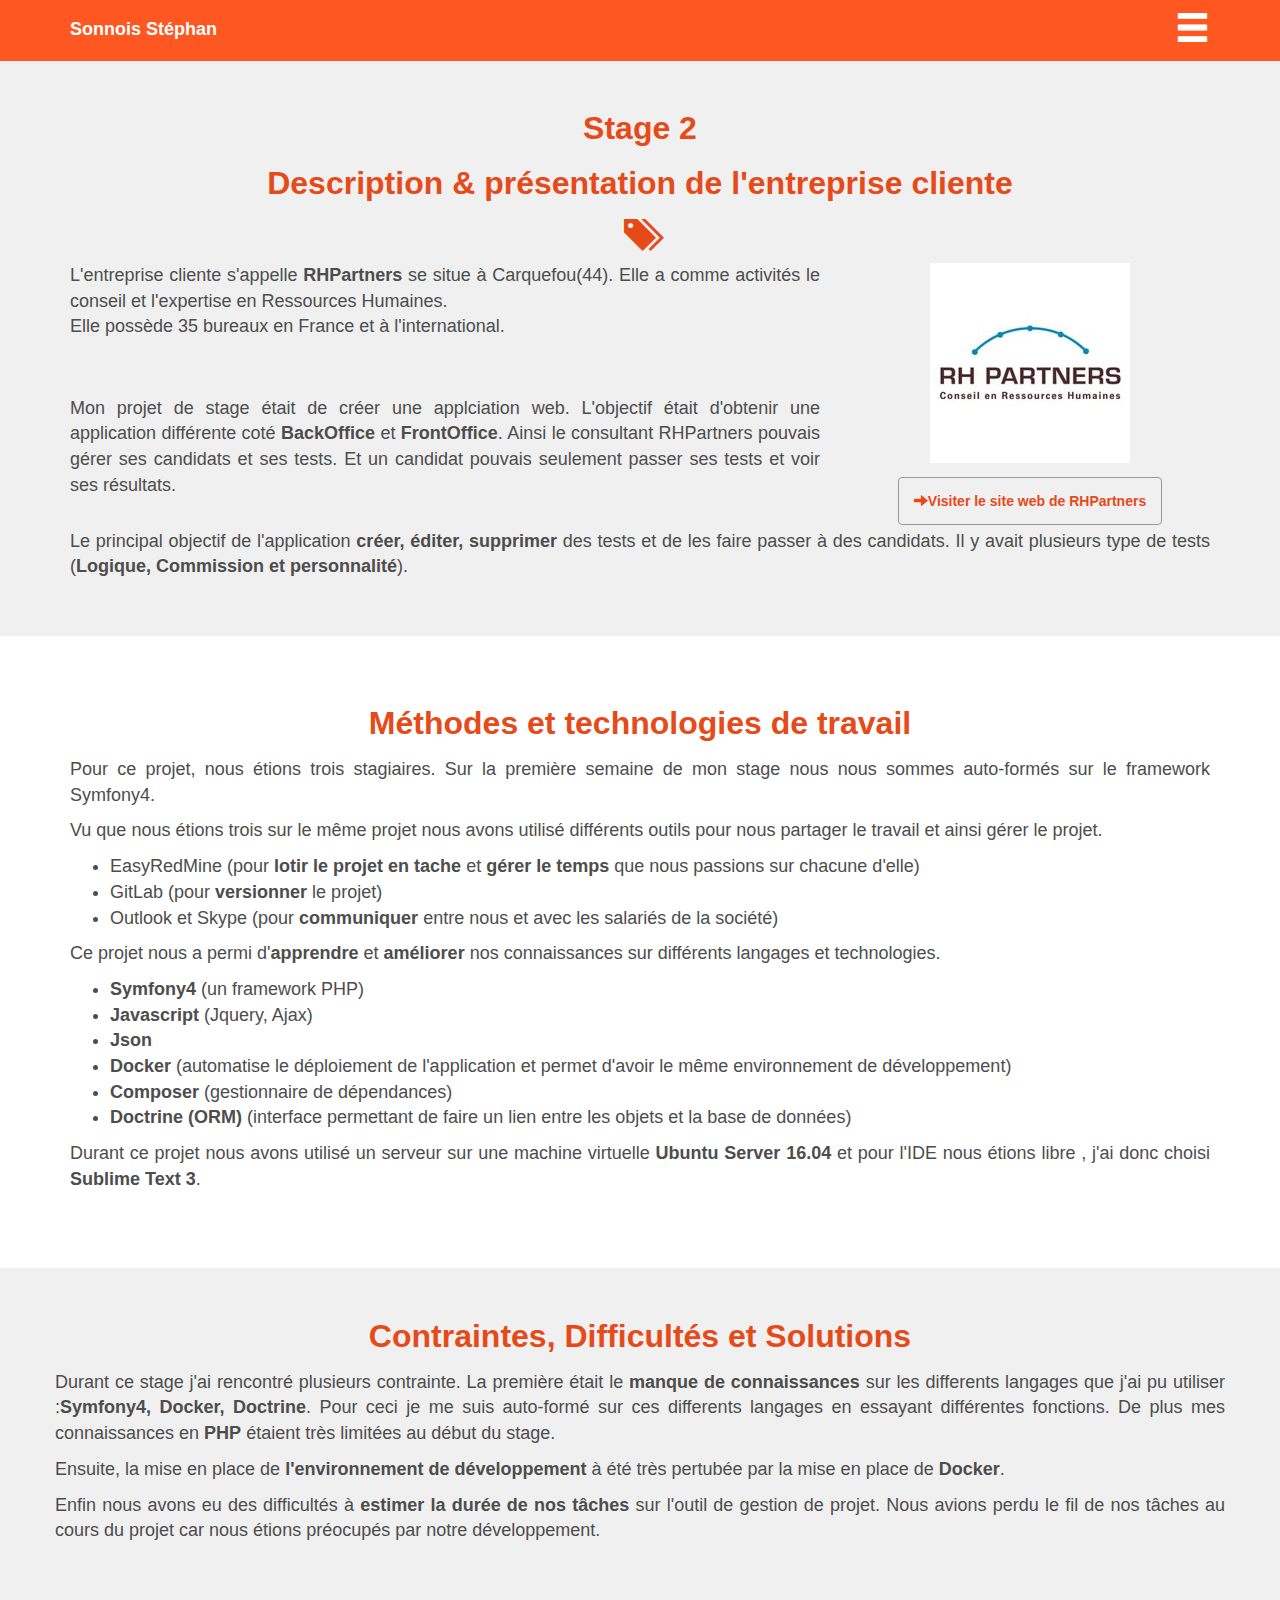
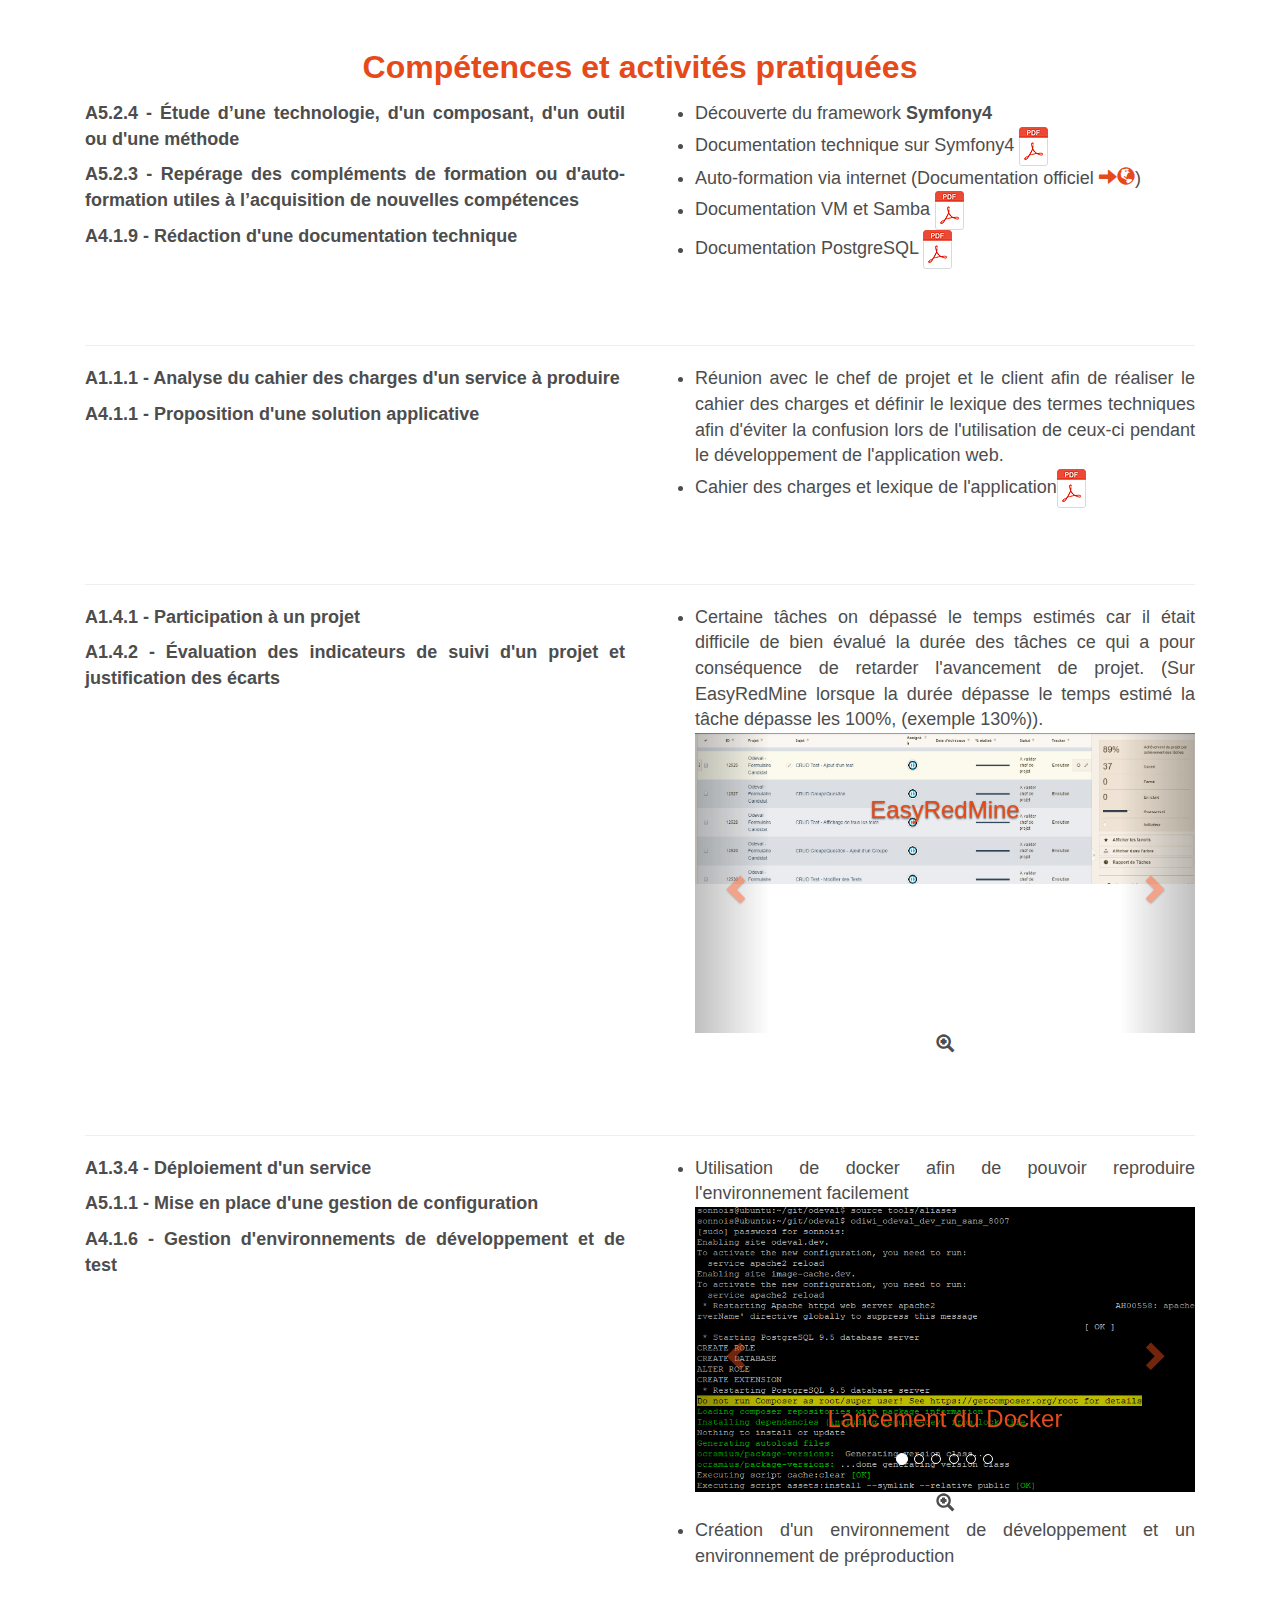
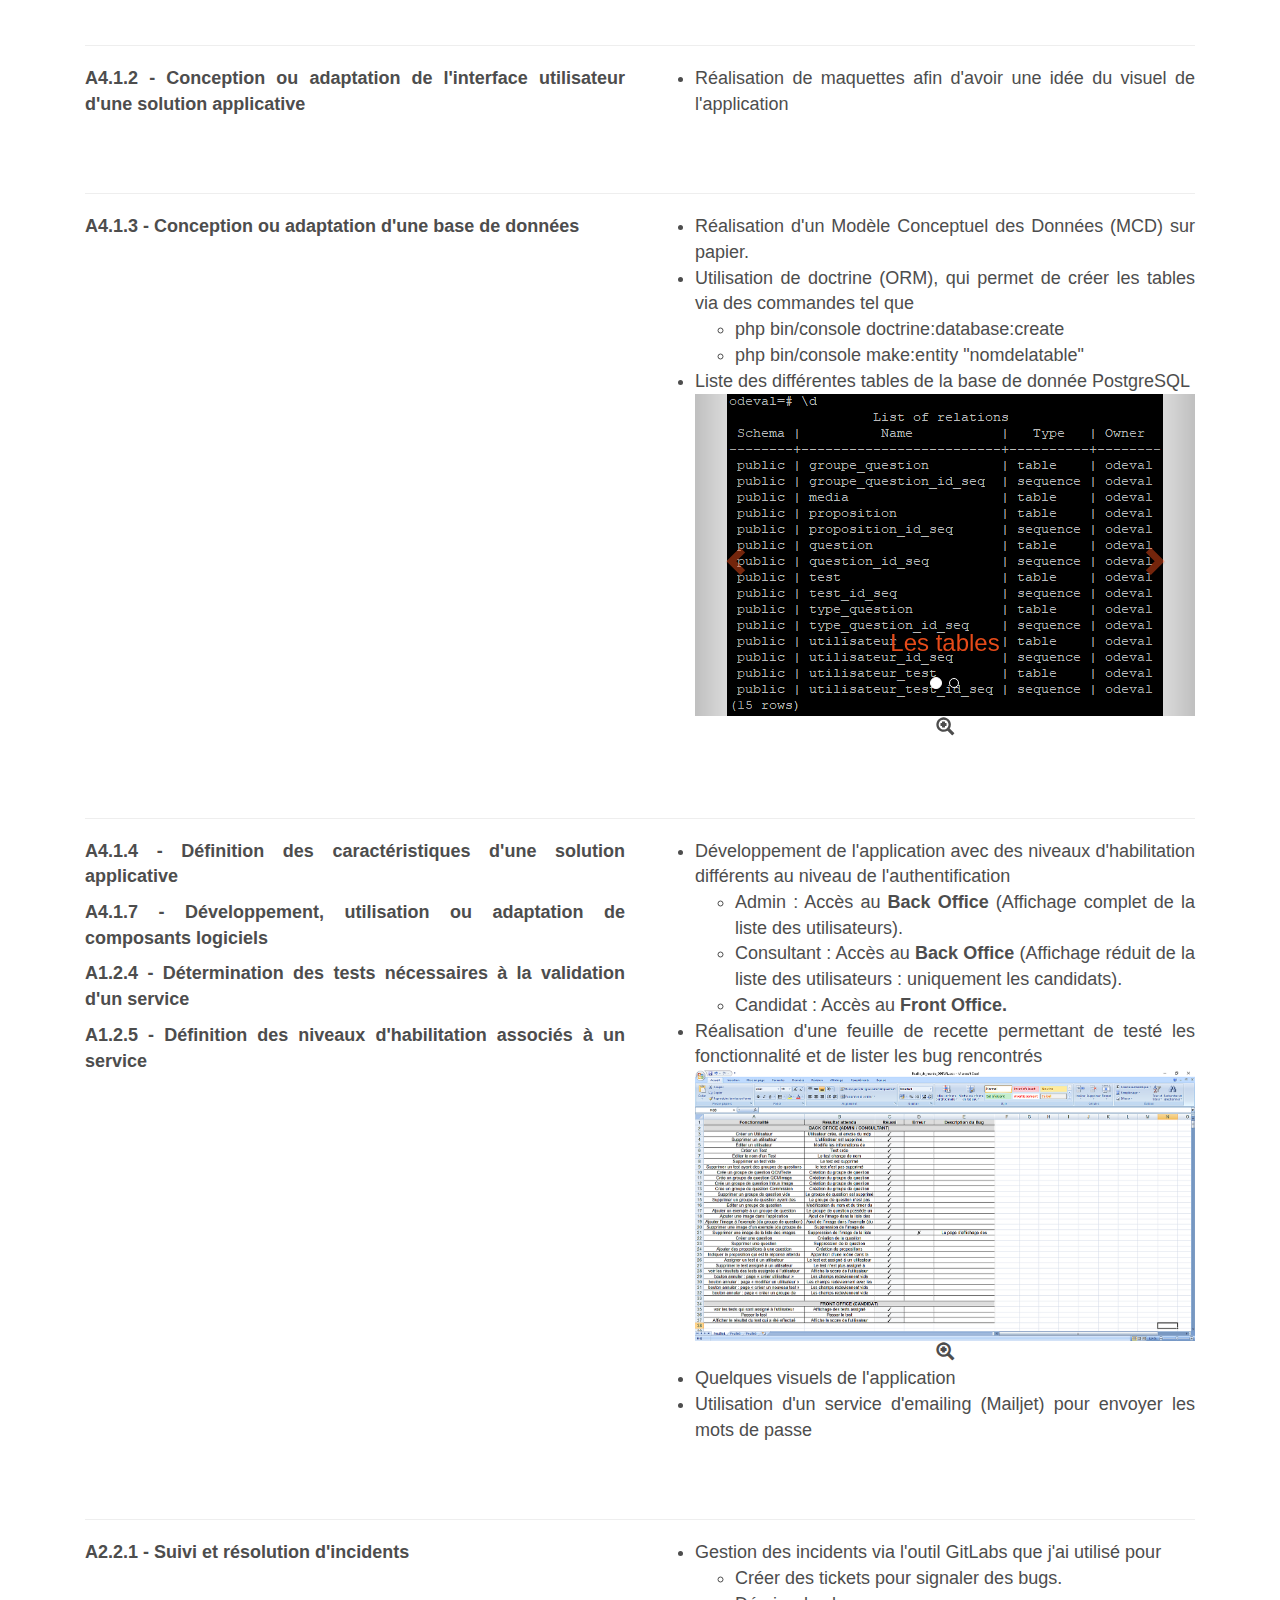
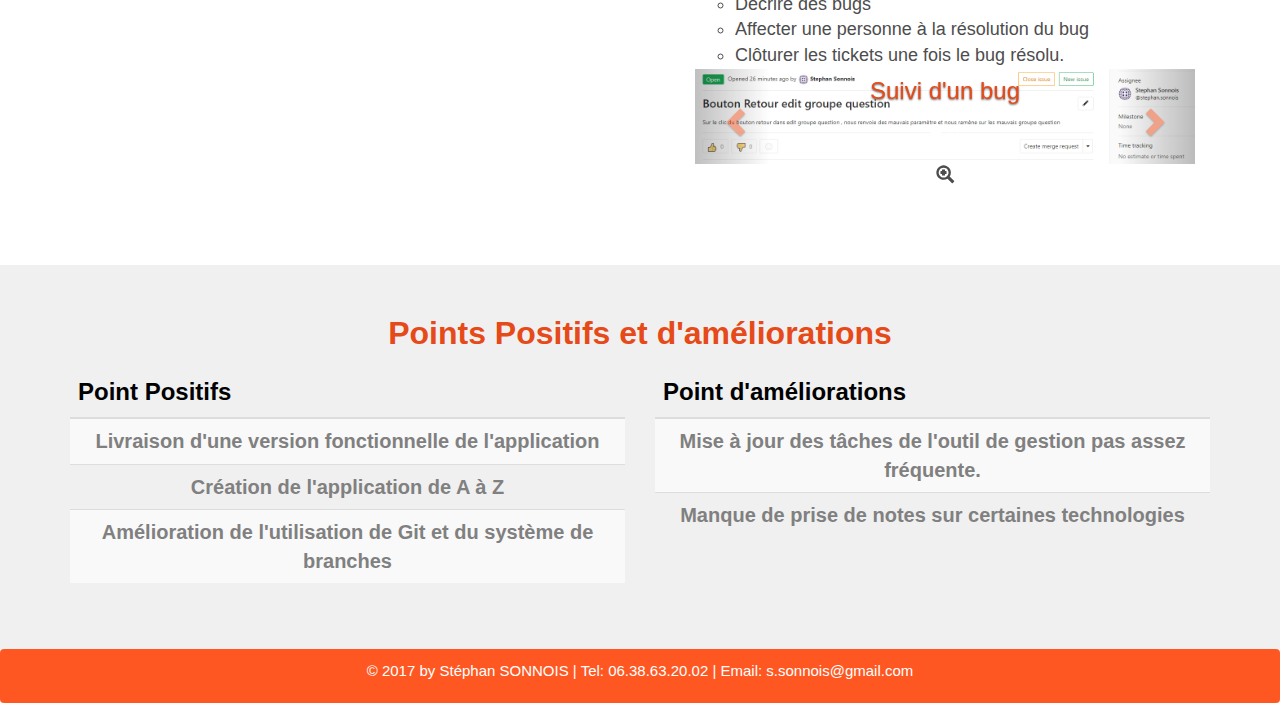
<file: page/STAGE2/stage2Index.html>
<!DOCTYPE html>
<html>
<head>
	<meta charset="utf-8" />
	<title> Stéphan Sonnois | Portfolio | Stage2 </title>
	<link rel="stylesheet" type="text/css" href="../../css/bootstrap.css">
	<link rel="stylesheet" type="text/css" href="../../css/style.css">
</head>
<body>
	<div style="" class="agrandirImages">
		<div class="feuilleRecetteAffiche">
    		<img src="images/feuilleRecette.png" id="feuilleRecetteGrand" style="margin-left:12%;margin-top:2%;z-index:3;position:fixed;cursor: pointer;width:75%;" >
    	</div>

    	<div class="suiviBugAffiche">
    		<div id="myCarouse24"  style="margin-left:12%;margin-top:12%;z-index:3;position:fixed;cursor: pointer;" class="carousel slide" data-ride="carousel">
				<ol class="carousel-indicators">
					<li data-target="#myCarouse24" data-slide-to="0" class="active"></li>
					<li data-target="#myCarouse24" data-slide-to="1"></li>
				</ol>
				<div class="carousel-inner"  >
					<div class="item active" align="center">
						<div class="carousel-caption" >
							<h3>Suivi d'un bug</h3>
						</div>
						<img class="suiviBugGrand"  style="cursor: pointer" src="images/suivi1.PNG" alt="bug 1" >

					</div>
					<div class="item"  align="center">

						<img class="suiviBugGrand" style="cursor: pointer" src="images/suivi2.PNG" alt="bug 2" >

					</div>
				</div>
				<a class="left carousel-control" href="#myCarouse24" data-slide="prev">
					<span class="glyphicon glyphicon-chevron-left"></span>
					<span class="sr-only">Précedent</span>
				</a>
				<a class="right carousel-control" href="#myCarouse24" data-slide="next">
					<span class="glyphicon glyphicon-chevron-right"></span>
					<span class="sr-only">Suivant</span>
				</a>
			</div>
    	</div>

    	<div class="bddAffiche">
        	<div id="myCarouse23" class="carousel slide" data-ride="carousel"  style="margin-left:12%;margin-top:10%;z-index:3;position:fixed;cursor: pointer;width:75%">


				<ol class="carousel-indicators">
					<li data-target="#myCarouse23" data-slide-to="0" class="active"></li>
					<li data-target="#myCarouse23" data-slide-to="1"></li>

				</ol>


				<div class="carousel-inner"  >
					<div class="item active" align="center">
						<div class="carousel-caption" >
							<h3>Les tables</h3>
						</div>
						<img class="bddGrand"  style="cursor: pointer" src="images/tables.PNG" alt="Table de la BDD" >

					</div>
					<div class="item"  align="center">

						<img class="bddGrand"  style="cursor: pointer" src="images/user.PNG" alt="Une table" >

					</div>
				</div>
				<a class="left carousel-control" href="#myCarouse23" data-slide="prev">
					<span class="glyphicon glyphicon-chevron-left"></span>
					<span class="sr-only">Précedent</span>
				</a>
				<a class="right carousel-control" href="#myCarouse23" data-slide="next">
					<span class="glyphicon glyphicon-chevron-right"></span>
					<span class="sr-only">Suivant</span>
				</a>
			</div>
		</div>

		<div class="dockerAffiche">
			<div id="myCarouse22" class="carousel slide" data-ride="carousel"  style="margin-left:12%;margin-top:%;z-index:3000;position:fixed;cursor: pointer;width:75%">
				<ol class="carousel-indicators">
					<li data-target="#myCarouse22" data-slide-to="0" class="active"></li>
					<li data-target="#myCarouse22" data-slide-to="1"></li>
					<li data-target="#myCarouse22" data-slide-to="2"></li>
					<li data-target="#myCarouse22" data-slide-to="3"></li>
					<li data-target="#myCarouse22" data-slide-to="4"></li>
					<li data-target="#myCarouse22" data-slide-to="5"></li>
				</ol>
				<div class="carousel-inner"  >
					<div class="item active" align="center">
						<div class="carousel-caption" >
							<h3>Lancement du Docker</h3>
						</div>
						<img class="dockerGrand"  style="cursor: pointer" src="images/lancementdocker.PNG" alt="lancement du docker" >

					</div>
					<div class="item"  align="center">

						<img  class="dockerGrand"  style="cursor: pointer" src="images/lancementdocker2.PNG" alt="lancement du docker 2" >

					</div>
					<div class="item"  align="center">

						<img   class="dockerGrand"  style="cursor: pointer" src="images/dockerFiles.PNG" alt="Docker Files" >
						<div class="carousel-caption" >
							<h3>DockerFiles</h3>
						</div>
					</div>
					<div class="item"  align="center">

						<img  class="dockerGrand"  style="cursor: pointer" src="images/aliases.PNG" alt="Aliases" >
						<div class="carousel-caption" >
							<h3>Aliases</h3>
						</div>
					</div>
					<div class="item"  align="center">

						<img  class="dockerGrand"  style="cursor: pointer" src="images/dockerinstall.PNG" alt="Docker Install" >
						<div class="carousel-caption" >
							<h3>Docker Install</h3>
						</div>
					</div>
					<div class="item"  align="center">

						<img  class="dockerGrand"  style="cursor: pointer" src="images/dockerrun.PNG" alt="Docker Run" >
						<div class="carousel-caption" >
							<h3>Docker Run</h3>
						</div>
					</div>
				</div>


				<a class="left carousel-control" href="#myCarouse22" data-slide="prev">
					<span class="glyphicon glyphicon-chevron-left"></span>
					<span class="sr-only">Précedent</span>
				</a>
				<a class="right carousel-control" href="#myCarouse22" data-slide="next">
					<span class="glyphicon glyphicon-chevron-right"></span>
					<span class="sr-only">Suivant</span>
				</a>
			</div>
		</div>

		<div class="ermAffiche">
			<div id="myCarouse2" class="carousel slide" data-ride="carousel" style="margin-left:13%;margin-top:2%;z-index:3000;position:fixed;cursor: pointer;width:75%">
				<ol class="carousel-indicators">
					<li data-target="#myCarouse2" data-slide-to="0" class="active"></li>
					<li data-target="#myCarouse2" data-slide-to="1"></li>
					<li data-target="#myCarouse2" data-slide-to="2"></li>
				</ol>


				<div class="carousel-inner" style="">
					<div class="item active">
						<div class="carousel-caption">
							<h3>EasyRedMine</h3>
						</div>
						<img class="ermGrand" style="cursor:pointer;" src="images/easyredmine.PNG" alt="easyreadmine" >

					</div>


					<div class="item" style="">

						<img  class="ermGrand" style="cursor:pointer;" src="images/unetache.PNG" alt="uneTache" >

					</div>

					<div class="item" style="">
						<img  class="ermGrand" style="cursor:pointer;" src="images/Majtache.PNG" alt="Edition de tache" >

					</div>



				</div>


				<a class="left carousel-control" href="#myCarouse2" data-slide="prev">
					<span class="glyphicon glyphicon-chevron-left"></span>
					<span class="sr-only">Précedent</span>
				</a>
				<a class="right carousel-control" href="#myCarouse2" data-slide="next">
					<span class="glyphicon glyphicon-chevron-right"></span>
					<span class="sr-only">Suivant</span>
				</a>
			</div>
		</div>

	</div>
	<div id='page'>
		<!-- Navigation -->
		<nav class="navbar navbar-custom navbar-fixed-top" role="navigation">
		    <div class="container">
		    	<div id="nomNav" class="navbar-header pull-left">
		    		<h4 class="nomSite"><b>Sonnois Stéphan</b></h4>
		    	</div>
		    	<div id="bouttonMenu" class="navbar-header pull-right">
		    		<span style="font-size: 35px;" class="glyphicon glyphicon-menu-hamburger"></span>
		       	</div>
		       	<div class="menu">
		      		<ul>
		      			</br>
		      			</br>
		      			<li>
		      				<a class="verifClick" href="../../index.html#presentation">Présentation</a>
		      			</li>
		        		<li>
		          			<a class="verifClick" href="../../index.html#mesProjets"> Mes Projets</a>
		        		</li>
		        		<li>
				        	<a class="verifClick" href="../../index.html#competences">Compétences</a>
				        </li>
				        <li>
				        	<a class="verifClick" href="../../index.html#veille">Veilles</a>
				         </li>
				         
				         <li>
				        	<a class="verifClick" href="../../index.html#contact">Contact</a>
				         </li>
				       </ul>
		    	</div>
		    </div>
	    </nav>
	    <!-- Fin Navigation -->
	  	<!-- Stage 1 -->

	  	<section id="ppeDescription">
			<br />
	  		<div class="container">
	  			<div class="row">
	  				<div class="col-xs-12 col-sm-12 col-md-12 col-lg-12">
	    				<p>Stage 2</p>
	    			</div>
	    			<div class="col-xs-12 col-sm-12 col-md-12 col-lg-12">
	    				<p>Description & présentation de l'entreprise cliente</p>
	    			</div>
	    			<div class="col-xs-12 col-sm-12 col-md-12 col-lg-12">
	    				<span class="glyphicon glyphicon-tags"></span>
	    			</div>
					<div class="col-xs-12 col-sm-12 col-md-8 col-lg-8">
						<p class="textDepres">L'entreprise cliente s'appelle <b>RHPartners</b> se situe à Carquefou(44). Elle a comme activités le conseil et l'expertise en Ressources Humaines.
						<br />
						Elle possède 35 bureaux en France et à l'international.
						</p>
						<br />
						<p class="textDepres">Mon projet de stage était de créer une applciation web. L'objectif était d'obtenir une application différente coté <b>BackOffice</b> et <b>FrontOffice</b>. Ainsi le consultant RHPartners pouvais gérer ses candidats et ses tests. Et un candidat pouvais seulement passer ses tests et voir ses résultats.</p>

					</div>
					<div class="col-xs-12 col-sm-12 col-md-4 col-lg-4">
						<img src="images/logoRHP" id="photoRHP">
						<p id="pdf"><a href="https://www.rh-partners.com"><span class="glyphicon glyphicon-arrow-right"></span>Visiter le site web de RHPartners</a></p>
					</div>
	    			<div class="col-xs-12 col-sm-12 col-md-12 col-lg-12">
	    		      <p class="textDepres">Le principal objectif de l'application <b>créer, éditer, supprimer</b> des tests et de les faire passer à des candidats. Il y avait plusieurs type de tests (<b>Logique, Commission et personnalité</b>).</p>
	    			</div>
	  			</div>
	  		</div>
			<br />
		</section>
	  	<section id="methodeTech">
			<br />
	  		<div class="container">
	  			<div class="row">
	  				<div class="col-xs-12 col-sm-12 col-md-12 col-lg-12">
	  					<p>Méthodes et technologies de travail</p>
	  				</div>
	  				<div class="col-xs-12 col-sm-12 col-md-12 col-lg-12">
						<p class="textDepres">Pour ce projet, nous étions trois stagiaires. Sur la première semaine de mon stage nous nous sommes auto-formés sur le framework Symfony4.</p>
						<p class="textDepres">Vu que nous étions trois sur le même projet nous avons utilisé différents outils pour nous partager le travail et ainsi gérer le projet. </p>
						<ul class="textDepres">
							<li>EasyRedMine (pour <b>lotir le projet en tache</b> et <b>gérer le temps </b> que nous passions sur chacune d'elle)</li>
							<li>GitLab (pour <b>versionner</b> le projet)</li>
							<li>Outlook et Skype (pour <b>communiquer </b> entre nous et avec les salariés de la société)</li>
						</ul>
						<p class="textDepres">Ce projet nous a permi d'<b>apprendre</b> et <b>améliorer</b> nos connaissances sur différents langages et technologies. </p>
						<ul class="textDepres">
							<li><b>Symfony4</b> (un framework PHP)</li>
							<li><b>Javascript</b> (Jquery, Ajax)</li>
							<li><b>Json</b></li>
							<li><b>Docker</b> (automatise le déploiement de l'application et permet d'avoir le même environnement de développement)</li>
							<li><b>Composer</b> (gestionnaire de dépendances)</li>
							<li><b>Doctrine (ORM)</b> (interface permettant de faire un lien entre les objets et la base de données)</li>
						</ul>
						<p class="textDepres">Durant ce projet nous avons utilisé un serveur sur une machine virtuelle <b>Ubuntu Server 16.04</b> et pour l'IDE nous étions libre , j'ai donc choisi <b>Sublime Text 3</b>.</p>
					</div>
	  				
	  			</div>
	  			
	  		</div>
			<br />
	  	</section>

	  	<section id="contrainte">
			<br />
	  		<div class="container">
	  			<div class="row">
	  				<div class="col-xs-12 col-sm-12 col-md-12 col-lg-12">
	  					<p>Contraintes, Difficultés et Solutions</p>
	  				</div>
					<p class="textDepres">Durant ce stage j'ai rencontré plusieurs contrainte. La première était le <b>manque de connaissances </b> sur les differents langages que j'ai pu utiliser :<b>Symfony4, Docker, Doctrine</b>. Pour ceci je me suis auto-formé sur ces differents langages en essayant différentes fonctions. De plus mes connaissances en <b>PHP</b> étaient très limitées au début du stage.</p>
					<p class="textDepres">Ensuite, la mise en place de <b>l'environnement de développement</b> à été très pertubée par la mise en place de <b>Docker</b>.</p>
					<p class="textDepres">Enfin nous avons eu des difficultés à <b>estimer la durée de nos tâches</b> sur l'outil de gestion de projet. Nous avions perdu le fil de nos tâches au cours du projet car nous étions préocupés par notre développement.</p>
				</div>
	  		</div>
			<br />
	  	</section>

	  	<section id="competenceProjet">
			<br />
			
			<div class="container">
	  			<div class="row">
	  				<div class="col-xs-12 col-sm-12 col-md-12 col-lg-12">

	  					<p>Compétences et activités pratiquées</p>
						<div class="col-xs-12 col-sm-12 col-md-6 col-lg-6">

							<p class="textDepres"><b>A5.2.4 - Étude d’une technologie, d'un composant, d'un outil ou d'une méthode</b></p>
							<p class="textDepres"><b>A5.2.3 - Repérage des compléments de formation ou d'auto‐formation utiles à l’acquisition de nouvelles compétences</b></p>
							<p class="textDepres"><b>A4.1.9 - Rédaction d'une documentation technique</b></p>


						</div>
						<div class="col-xs-12 col-sm-12 col-md-6 col-lg-6">
							<ul class="textDepres">
								<li>Découverte du framework <b>Symfony4</b></li>
								<li>Documentation technique sur Symfony4 <a href="pdf/docSymfony4.pdf" target="_blank"><img src="images/logopdf.png"></a>
								</li>
								<li>Auto-formation via internet (Documentation officiel <a  href="https://symfony.com/4" target="_blank"><span class="glyphicon glyphicon-arrow-right"></span><span class="glyphicon glyphicon-globe"></span></a>)</li>
								<li>
									Documentation VM et Samba <a href="pdf/docVMSamba.pdf" target="_blank"><img src="images/logopdf.png"></a></li>
								<li>
									Documentation PostgreSQL <a href="pdf/docPostgres.pdf" target="_blank"><img src="images/logopdf.png"></a>
								</li>
							</ul>
						</div>

						<div class="col-xs-12 col-sm-12 col-md-12 col-lg-12">
							<br />
							<hr>

						</div>

						<div class="col-xs-12 col-sm-12 col-md-6 col-lg-6">
							<p class="textDepres"><b>A1.1.1 - Analyse du cahier des charges d'un service à produire</b></p>
							<p class="textDepres"><b>A4.1.1 - Proposition d'une solution applicative</b></p>
						</div>
						<div class="col-xs-12 col-sm-12 col-md-6 col-lg-6">
							<ul class="textDepres">
								<li>Réunion avec le chef de projet et le client afin de réaliser le cahier des charges et définir le lexique des termes techniques afin d'éviter la confusion lors de l'utilisation de ceux-ci pendant le développement de l'application web.</li>
								<li>Cahier des charges et lexique de l'application<a href="pdf/cahierChargeLexique.pdf" target="_blank"><img src="images/logopdf.png"></a></p></li>
							</ul>
						</div>

						<div class="col-xs-12 col-sm-12 col-md-12 col-lg-12">
							<br />
							<hr>
						</div>

						<div class="col-xs-12 col-sm-12 col-md-6 col-lg-6">
							<p class="textDepres"><b>A1.4.1 - Participation à un projet</b></p>
							<p class="textDepres"><b>A1.4.2 - Évaluation des indicateurs de suivi d'un projet et justification des écarts</b></p>
						</div>
						<div class="col-xs-12 col-sm-12 col-md-6 col-lg-6">
							<ul class="textDepres">
								<li>Certaine tâches on dépassé le temps estimés car il était difficile de bien évalué la durée des tâches ce qui a pour conséquence de retarder l'avancement de projet. (Sur EasyRedMine lorsque la durée dépasse le temps estimé la tâche dépasse les 100%, (exemple 130%)).</li>
								<div id="myCarousel" class="carousel slide" data-ride="carousel">


									<ol class="carousel-indicators">
										<li data-target="#myCarousel" data-slide-to="0" class="active"></li>
										<li data-target="#myCarousel" data-slide-to="1"></li>
										<li data-target="#myCarousel" data-slide-to="2"></li>
									</ol>


									<div class="carousel-inner" style="height: 300px">
										<div class="item active">
											<div class="carousel-caption">
												<h3>EasyRedMine</h3>
											</div>
											<img  src="images/easyredmine.PNG" alt="easyreadmine" >

										</div>


										<div class="item" style="height: 500px">

											<img   src="images/unetache.PNG" alt="uneTache" >

										</div>

										<div class="item" style="height: 500px">
											<img   src="images/Majtache.PNG" alt="Edition de tache" >

										</div>



									</div>


									<a class="left carousel-control" href="#myCarousel" data-slide="prev">
										<span class="glyphicon glyphicon-chevron-left"></span>
										<span class="sr-only">Précedent</span>
									</a>
									<a class="right carousel-control" href="#myCarousel" data-slide="next">
										<span class="glyphicon glyphicon-chevron-right"></span>
										<span class="sr-only">Suivant</span>
									</a>
								</div>
								<div class="textDepres" style="text-align:center;cursor:pointer;">
									<span align='center' class="glyphicon glyphicon-zoom-in erm"></span>
								</div>
							</ul>
						</div>
						
						<div class="col-xs-12 col-sm-12 col-md-12 col-lg-12">
							<br />
							<hr>
						</div>

						<div class="col-xs-12 col-sm-12 col-md-6 col-lg-6">
							<p class="textDepres"><b>A1.3.4 - Déploiement d'un service</b></p>
							<p class="textDepres"><b>A5.1.1 - Mise en place d'une gestion de configuration</b></p>
							<p class="textDepres"><b>A4.1.6 - Gestion d'environnements de développement et de test</b></p>
						</div>
						<div class="col-xs-12 col-sm-12 col-md-6 col-lg-6">
							<ul class="textDepres">
								<li>Utilisation de docker afin de pouvoir reproduire l'environnement facilement</li>
								<div id="myCarousel2" class="carousel slide" data-ride="carousel">


									<ol class="carousel-indicators">
										<li data-target="#myCarousel2" data-slide-to="0" class="active"></li>
										<li data-target="#myCarousel2" data-slide-to="1"></li>
										<li data-target="#myCarousel2" data-slide-to="2"></li>
										<li data-target="#myCarousel2" data-slide-to="3"></li>
										<li data-target="#myCarousel2" data-slide-to="4"></li>
										<li data-target="#myCarousel2" data-slide-to="5"></li>
									</ol>


									<div class="carousel-inner"  >
										<div class="item active" align="center">
											<div class="carousel-caption" >
												<h3>Lancement du Docker</h3>
											</div>
											<img  src="images/lancementdocker.PNG" alt="lancement du docker" >

										</div>
										<div class="item"  align="center">

											<img   src="images/lancementdocker2.PNG" alt="lancement du docker 2" >

										</div>
										<div class="item"  align="center">

											<img    src="images/dockerFiles.PNG" alt="Docker Files" >
											<div class="carousel-caption" >
												<h3>DockerFiles</h3>
											</div>
										</div>
										<div class="item"  align="center">

											<img   src="images/aliases.PNG" alt="Aliases" >
											<div class="carousel-caption" >
												<h3>Aliases</h3>
											</div>
										</div>
										<div class="item"  align="center">

											<img   src="images/dockerinstall.PNG" alt="Docker Install" >
											<div class="carousel-caption" >
												<h3>Docker Install</h3>
											</div>
										</div>
										<div class="item"  align="center">

											<img   src="images/dockerrun.PNG" alt="Docker Run" >
											<div class="carousel-caption" >
												<h3>Docker Run</h3>
											</div>
										</div>





									</div>


									<a class="left carousel-control" href="#myCarousel2" data-slide="prev">
										<span class="glyphicon glyphicon-chevron-left"></span>
										<span class="sr-only">Précedent</span>
									</a>
									<a class="right carousel-control" href="#myCarousel2" data-slide="next">
										<span class="glyphicon glyphicon-chevron-right"></span>
										<span class="sr-only">Suivant</span>
									</a>
								</div>
								<div class="textDepres" style="text-align:center;cursor:pointer;">
									<span align='center' class="glyphicon glyphicon-zoom-in docker"></span>
								</div>
								<li>Création d'un environnement de développement et un environnement de préproduction</li>
							</ul>
						</div>

						<div class="col-xs-12 col-sm-12 col-md-12 col-lg-12">
							<br />
							<hr>
						</div>

						<div class="col-xs-12 col-sm-12 col-md-6 col-lg-6">
							<p class="textDepres"><b>A4.1.2 - Conception ou adaptation de l'interface utilisateur d'une solution applicative</b></p>
						</div>
						<div class="col-xs-12 col-sm-12 col-md-6 col-lg-6">
							<ul class="textDepres">
								<li>Réalisation de maquettes afin d'avoir une idée du visuel de l'application</li>
							</ul>
						</div>

						<div class="col-xs-12 col-sm-12 col-md-12 col-lg-12">
							<br />
							<hr>
						</div>

						<div class="col-xs-12 col-sm-12 col-md-6 col-lg-6">
							<p class="textDepres"><b>A4.1.3 - Conception ou adaptation d'une base de données</b></p>

						</div>
						<div class="col-xs-12 col-sm-12 col-md-6 col-lg-6">
							<ul class="textDepres">
								<li>Réalisation d'un Modèle Conceptuel des Données (MCD) sur papier.</li>
								<li>Utilisation de doctrine (ORM), qui permet de créer les tables via des commandes tel que</li>
								<ul>
									<li>php bin/console doctrine:database:create</li>
									<li>php bin/console make:entity "nomdelatable"</li>
								</ul>
								<li>Liste des différentes tables  de la base de donnée PostgreSQL</li>
								<div id="myCarousel3" class="carousel slide" data-ride="carousel">


									<ol class="carousel-indicators">
										<li data-target="#myCarousel3" data-slide-to="0" class="active"></li>
										<li data-target="#myCarousel3" data-slide-to="1"></li>

									</ol>


									<div class="carousel-inner"  >
										<div class="item active" align="center">
											<div class="carousel-caption" >
												<h3>Les tables</h3>
											</div>
											<img  src="images/tables.PNG" alt="Table de la BDD" >

										</div>
										<div class="item"  align="center">

											<img   src="images/user.PNG" alt="Une table" >

										</div>
									</div>
									<a class="left carousel-control" href="#myCarousel3" data-slide="prev">
										<span class="glyphicon glyphicon-chevron-left"></span>
										<span class="sr-only">Précedent</span>
									</a>
									<a class="right carousel-control" href="#myCarousel3" data-slide="next">
										<span class="glyphicon glyphicon-chevron-right"></span>
										<span class="sr-only">Suivant</span>
									</a>
								</div>
								<div class="textDepres" style="text-align:center;cursor:pointer;">
									<span align='center' class="glyphicon glyphicon-zoom-in bdd"></span>
								</div>
							</ul>
						</div>

						<div class="col-xs-12 col-sm-12 col-md-12 col-lg-12">
							<br />
							<hr>
						</div>

						<div class="col-xs-12 col-sm-12 col-md-6 col-lg-6">
							<p class="textDepres"><b>A4.1.4 - Définition des caractéristiques d'une solution applicative</b></p>
							<p class="textDepres"><b>A4.1.7 - Développement, utilisation ou adaptation de composants logiciels</b></p>
							<p class="textDepres"><b>A1.2.4 - Détermination des tests nécessaires à la validation d'un service</b></p>
							<p class="textDepres"><b>A1.2.5 - Définition des niveaux d'habilitation associés à un service</b></p>
						</div>
						<div class="col-xs-12 col-sm-12 col-md-6 col-lg-6">
							<ul class="textDepres">
								<li>Développement de l'application avec des niveaux d'habilitation différents au niveau de l'authentification</li>
								<ul>
									<li>Admin : Accès au <b>Back Office</b> (Affichage complet de la liste des utilisateurs).</li>
									<li>Consultant : Accès au <b>Back Office</b> (Affichage réduit de la liste des utilisateurs : uniquement les candidats).</li>
									<li>Candidat : Accès au <b>Front Office.</b></li>
								</ul>
								<li>Réalisation d'une feuille de recette permettant de testé les fonctionnalité et de lister les bug rencontrés</li>
								<img src="images/feuilleRecette.png"  width="100%">
								<div class="textDepres" style="text-align:center;cursor:pointer;">
									<span align='center' class="glyphicon glyphicon-zoom-in" id="feuilleRecette"></span>
								</div>
								<li>Quelques visuels de l'application</li>
								<li>Utilisation d'un service d'emailing (Mailjet) pour envoyer les mots de passe</li>
							</ul>
						</div>

						<div class="col-xs-12 col-sm-12 col-md-12 col-lg-12">
							<br />
							<hr>
						</div>

						<div class="col-xs-12 col-sm-12 col-md-6 col-lg-6">
							<p class="textDepres"><b>A2.2.1 - Suivi et résolution d'incidents</b></p>
						</div>
						<div class="col-xs-12 col-sm-12 col-md-6 col-lg-6">
							<ul class="textDepres">
								<li>Gestion des incidents via l'outil GitLabs que j'ai utilisé pour</li>
								<ul>
									<li>Créer des tickets pour signaler des bugs.</li>
									<li>Décrire des bugs</li>
									<li>Affecter une personne à la résolution du bug</li>
									<li>Clôturer les tickets une fois le bug résolu. </li>
								</ul>
								<div id="myCarousel4" class="carousel slide" data-ride="carousel">


									<ol class="carousel-indicators">
										<li data-target="#myCarousel4" data-slide-to="0" class="active"></li>
										<li data-target="#myCarousel4" data-slide-to="1"></li>

									</ol>


									<div class="carousel-inner"  >
										<div class="item active" align="center">
											<div class="carousel-caption" >
												<h3>Suivi d'un bug</h3>
											</div>
											<img   src="images/suivi1.PNG" alt="bug 1" >

										</div>
										<div class="item"  align="center">

											<img    src="images/suivi2.PNG" alt="bug 2" >

										</div>
									</div>
									<a class="left carousel-control" href="#myCarousel4" data-slide="prev">
										<span class="glyphicon glyphicon-chevron-left"></span>
										<span class="sr-only">Précedent</span>
									</a>
									<a class="right carousel-control" href="#myCarousel4" data-slide="next">
										<span class="glyphicon glyphicon-chevron-right"></span>
										<span class="sr-only">Suivant</span>
									</a>
								</div>
								<div class="textDepres" style="text-align:center;cursor:pointer;">
									<span  class="glyphicon glyphicon-zoom-in suiviBug "></span>
								</div>
							</ul>
						</div>
					</div>
	  			</div>
	  		</div>
			<br />
	  	</section>
	    
	  	<section id="annexe">
			<br/>
	  		<div class="container">
	  			<div class="row">
	  				<div class="col-xs-12 col-sm-12 col-md-12 col-lg-12">
	            		<p>Points Positifs et d'améliorations</p>
	          		</div>
					<div class="col-xs-12 col-sm-12 col-md-6 col-lg-6">
						<table class="table table-striped">
							<thead class="thead-default">
								<tr>
									<th>Point Positifs</th>
								</tr>
							</thead>
							<tbody class="tbody-default">
								<tr>
									<td>Livraison d'une version fonctionnelle de l'application</td>
								</tr>
								<tr>
									<td>Création de l'application de A à Z</td>
								</tr>
								<tr>
									<td>Amélioration de l'utilisation de <b>Git</b> et du <b>système de branches</b> </td>
								</tr>
							</tbody>
						</table>
					</div>
					<div class="col-xs-12 col-sm-12 col-md-6 col-lg-6">
						<table class="table table-striped">
							<thead class="thead-default">
							<tr>
								<th>Point d'améliorations</th>
							</tr>
							</thead>
							<tbody class="tbody-default">
							<tr>
								<td>Mise à jour des tâches de l'outil de gestion pas assez fréquente.</td>
							</tr>
							<tr>
								<td>Manque de prise de notes sur certaines technologies</td>
							</tr>

							</tbody>
						</table>
					</div>
	          
	  			</div>
	  		</div>
			<br />
	  	</section>
	  	
	  	<!-- Fin Stage1 -->
	 	<!-- Footer -->
	    <footer>
	    	<nav class="navbar navbar-custom navbar-bottom">
	  			<div class="container">
	    			<p class="footertext">© 2017 by Stéphan SONNOIS | Tel: 06.38.63.20.02 | Email: s.sonnois@gmail.com</p>
	  			</div>
			</nav>
	    </footer>
	</div>
    <!-- Fin footer -->
    <script src="../../js/jquery-3.2.1.js"></script>
	<script src="../../js/bootstrap.js"></script>
	<script src="../../js/jsSite.js"></script>
</body>
</html>
</file>
<file: css/style.css>
.nomSite{
	color:white;
}
.menu{
	text-align: center;
}
	.menu li{
	list-style-type: none;
	
}
	.menu a, a:visited{
		font-size: 30px;
		color:white;
		text-decoration: none;
}
.footertext{
	color:white;
	font-size:15px;
	text-align: center;
}

#presentation, #ppeDescription, #cv1{
	background-color: #F0F0F0;
	margin-top:60px;
	text-align: center;
	color:#E64A19;
	font-weight: bold;
	font-size:32px;
	margin-bottom: 20px;
}
.textDepress{
	text-align:justify;
	color: #4d4d4d;
	font-weight: normal;
	font-size:22px;

}
	.textDepres{
		text-align:justify;
		color: #4d4d4d;
		font-weight: normal;
		font-size:18px;

	}
	.textDepres a{
		text-decoration: none;
		color:#E64A19;
	}
	#photoProfil{
		width:220px;
	}

	#pdf{
		text-align:center;
		margin-top:10px;
	}
		#pdf a{
			text-decoration: none; 
			background-color: transparent;  
			font-weight: bold; 
			line-height: 30px; 
			color: #E64A19;; 
			padding: 15px 15px;; 
			font-size: 14px; 
			border: 1px solid #999; 
			border-radius: 4px;
		}
		#pdf a:hover{
			text-decoration: none; 
			background-color:#E64A19 !important; 
			color: #FFF; 
			border: none;
		}

#mesProjets, #veille,#methodeTech,#competenceProjet, #slideshow,#cv2{
	background-color: white;
	margin-top:px;
	text-align: center;
	color:#E64A19;
	font-weight: bold;
	font-size:32px;
	margin-bottom: 20px;
}
	#mesProjets tbody>tr{
		cursor: pointer;
	}
	
.thead-default{
		color:black;
		font-size: 24px;
	}
.tbody-default{
		color:grey;
		font-size:20px;
	}
	

#competences, #contact, #contrainte, #annexe{
	background-color: #F0F0F0;
	margin-top:0px;
	text-align: center;
	color:#E64A19;
	font-weight: bold;
	font-size:32px;
}
	

#titreSitObl, #titreActCom, #titreActSLAM{
		text-align:left;
		cursor:pointer;
	}

.explication, #texteVeille,.legende,.cvtxt{
	color:grey;
	font-size: 14px;
}
.paragraphedefault{
	font-size:20px;
	
}


/*Page du CV */

.blocgauche.col-xs-12.col-sm-12 {
	margin-left: 0;
	margin-right: 0;
}
.blocdroit.col-xs-12.col-sm-12 {
	margin-left: 0;
	margin-right: 0;
}
.blocgauche.border {
	border-left: 3px solid #eee;
	border-color:#FF5722;
}
.blocdroit.border {
	border-right: 3px solid #eee;
	border-color:#FF5722;
}
.annee {
	margin-top: 60px;
	padding: 0px;
	text-align: center;

}
.contenu{
	width:70%;
	border-style: ridge;
	border-width: 0.001px;
	border-color: #FF5722;
	margin-top:10px;
}
.titreGauche{
	text-align: left !important;
}
.titreDroit{
	text-align: right !important;
}
</file>
